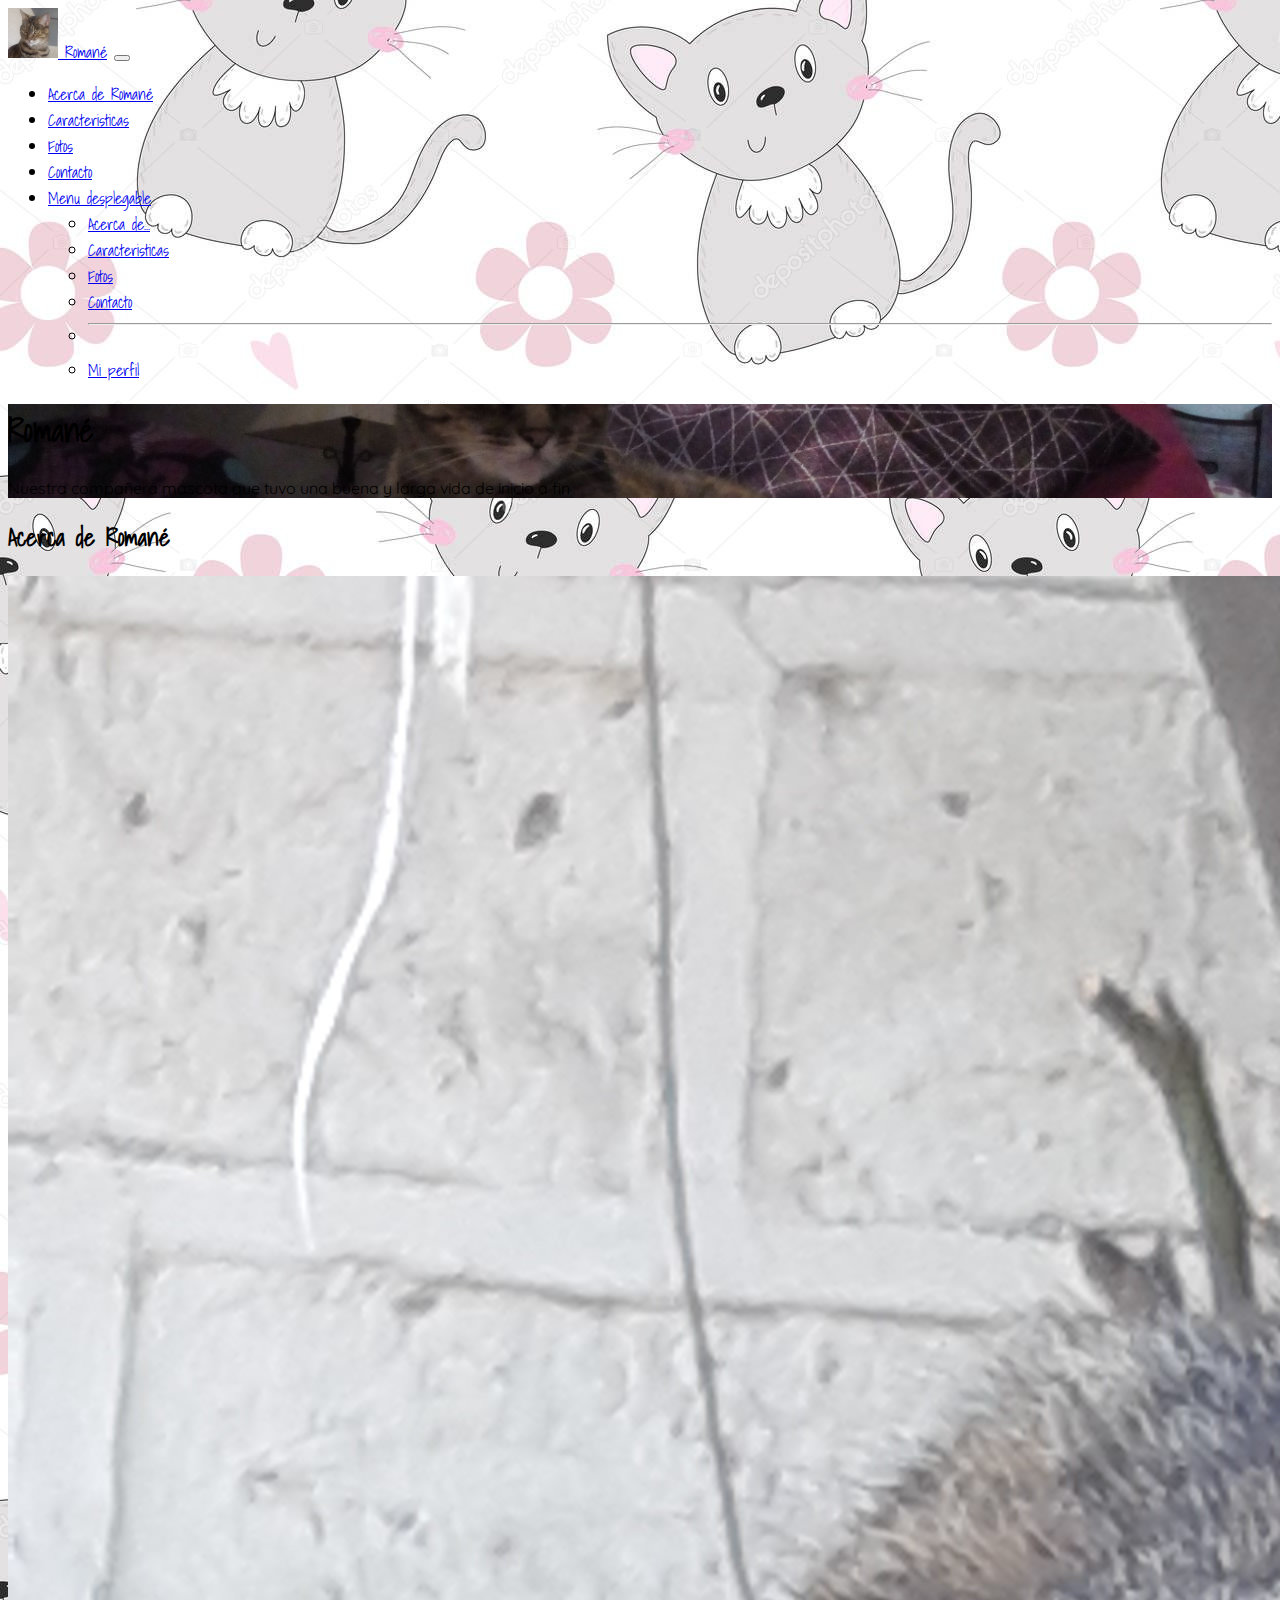
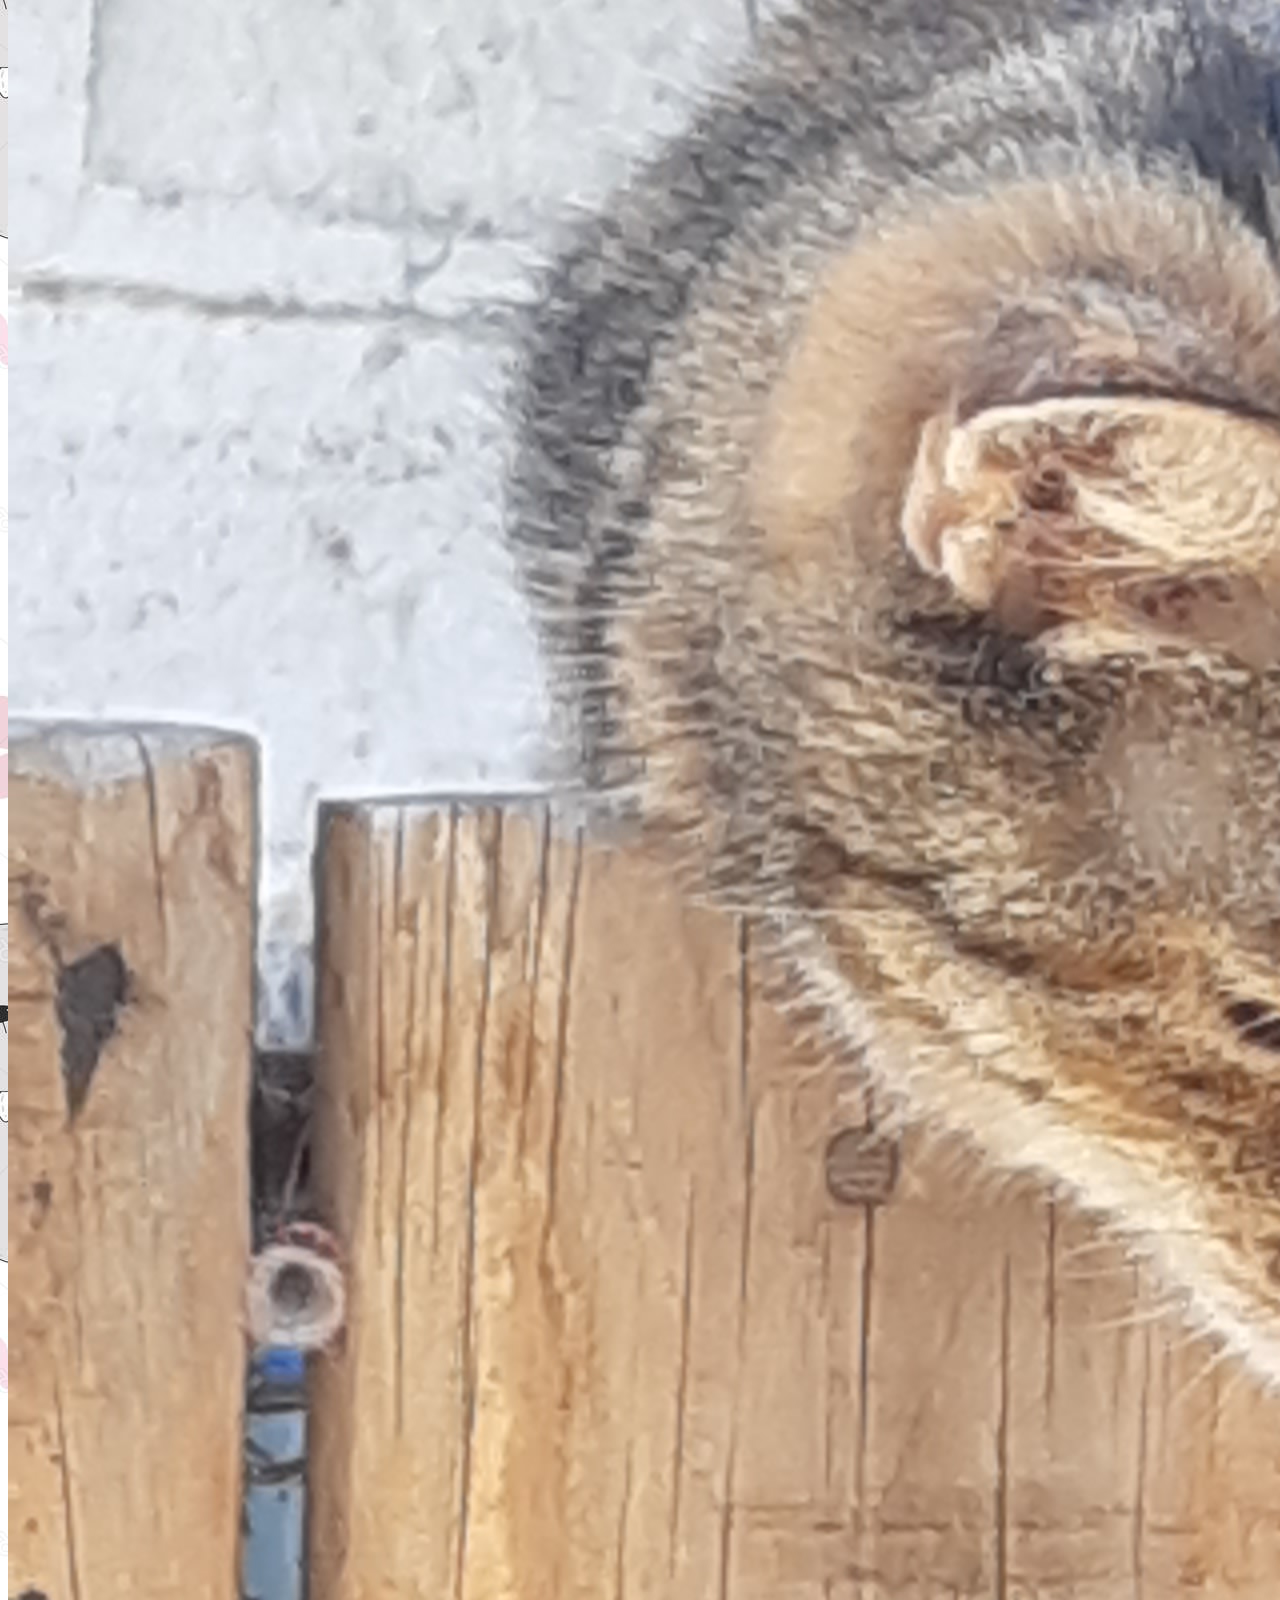
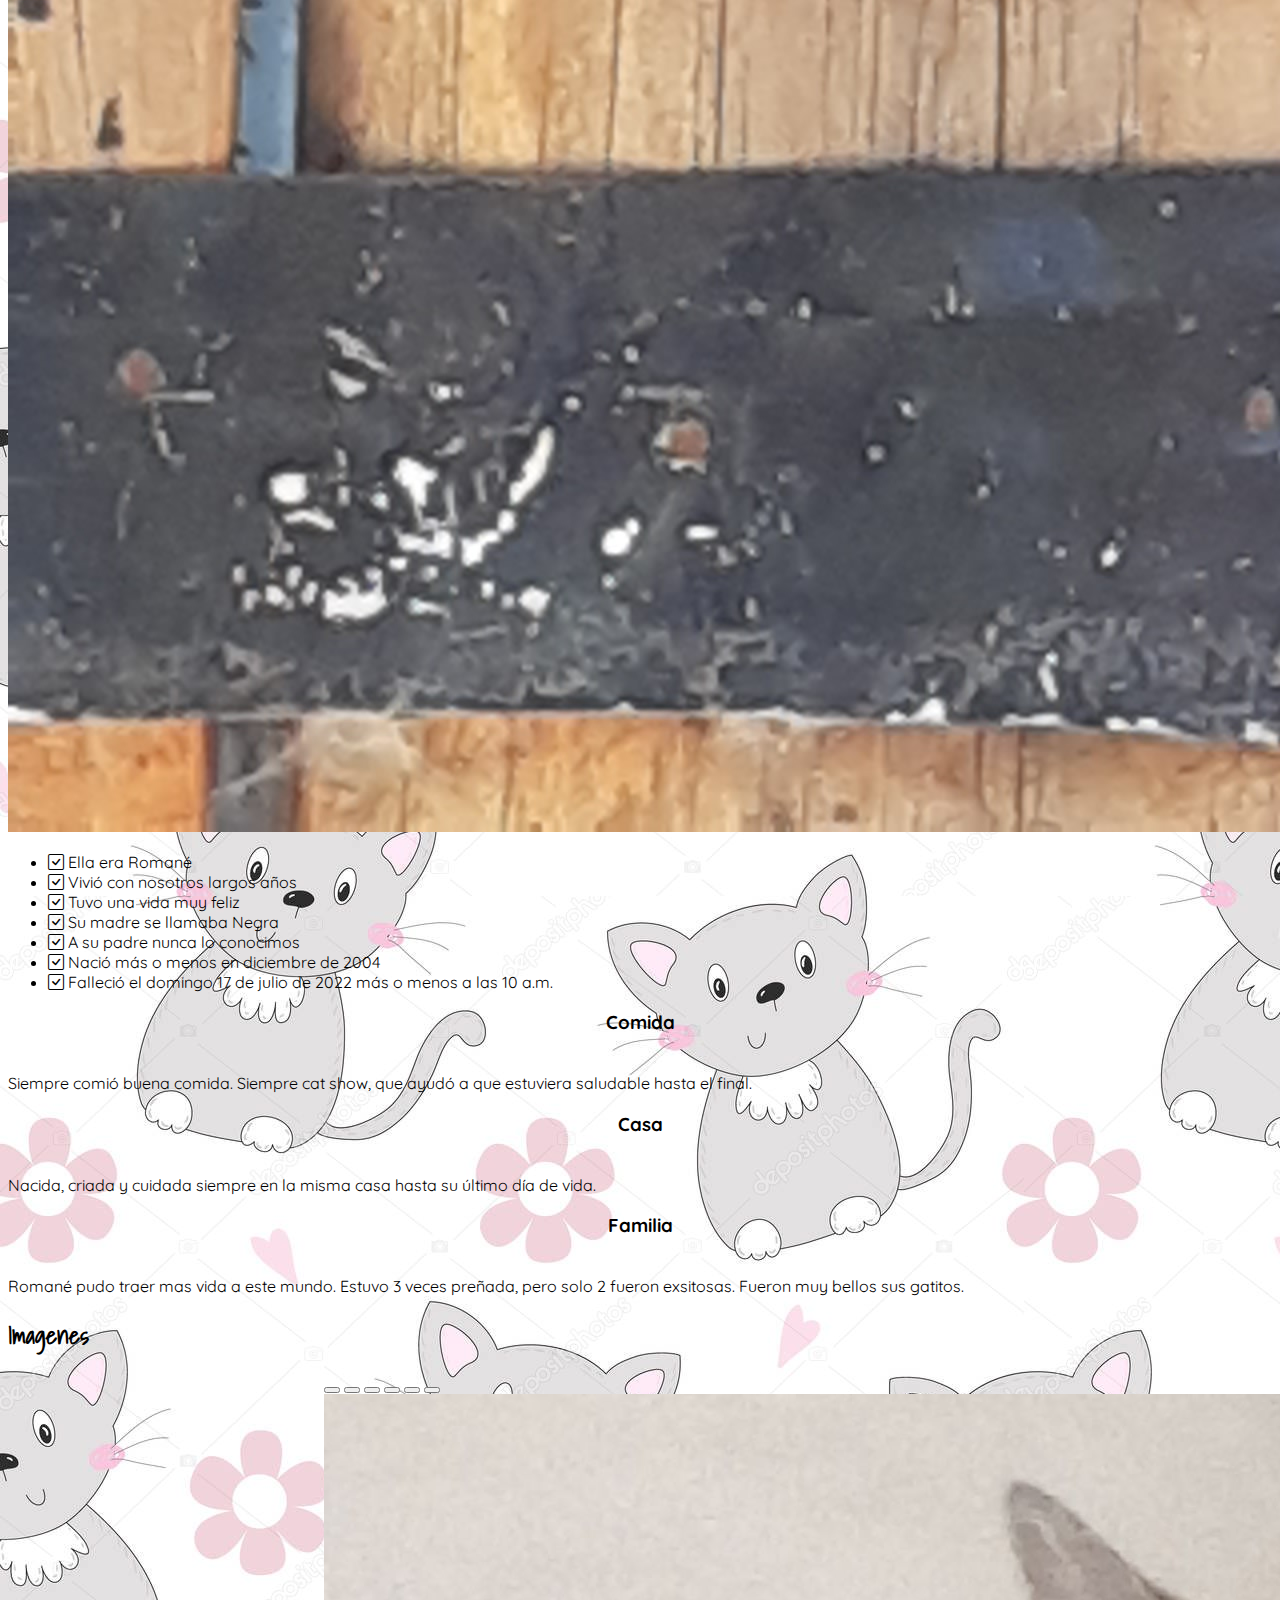
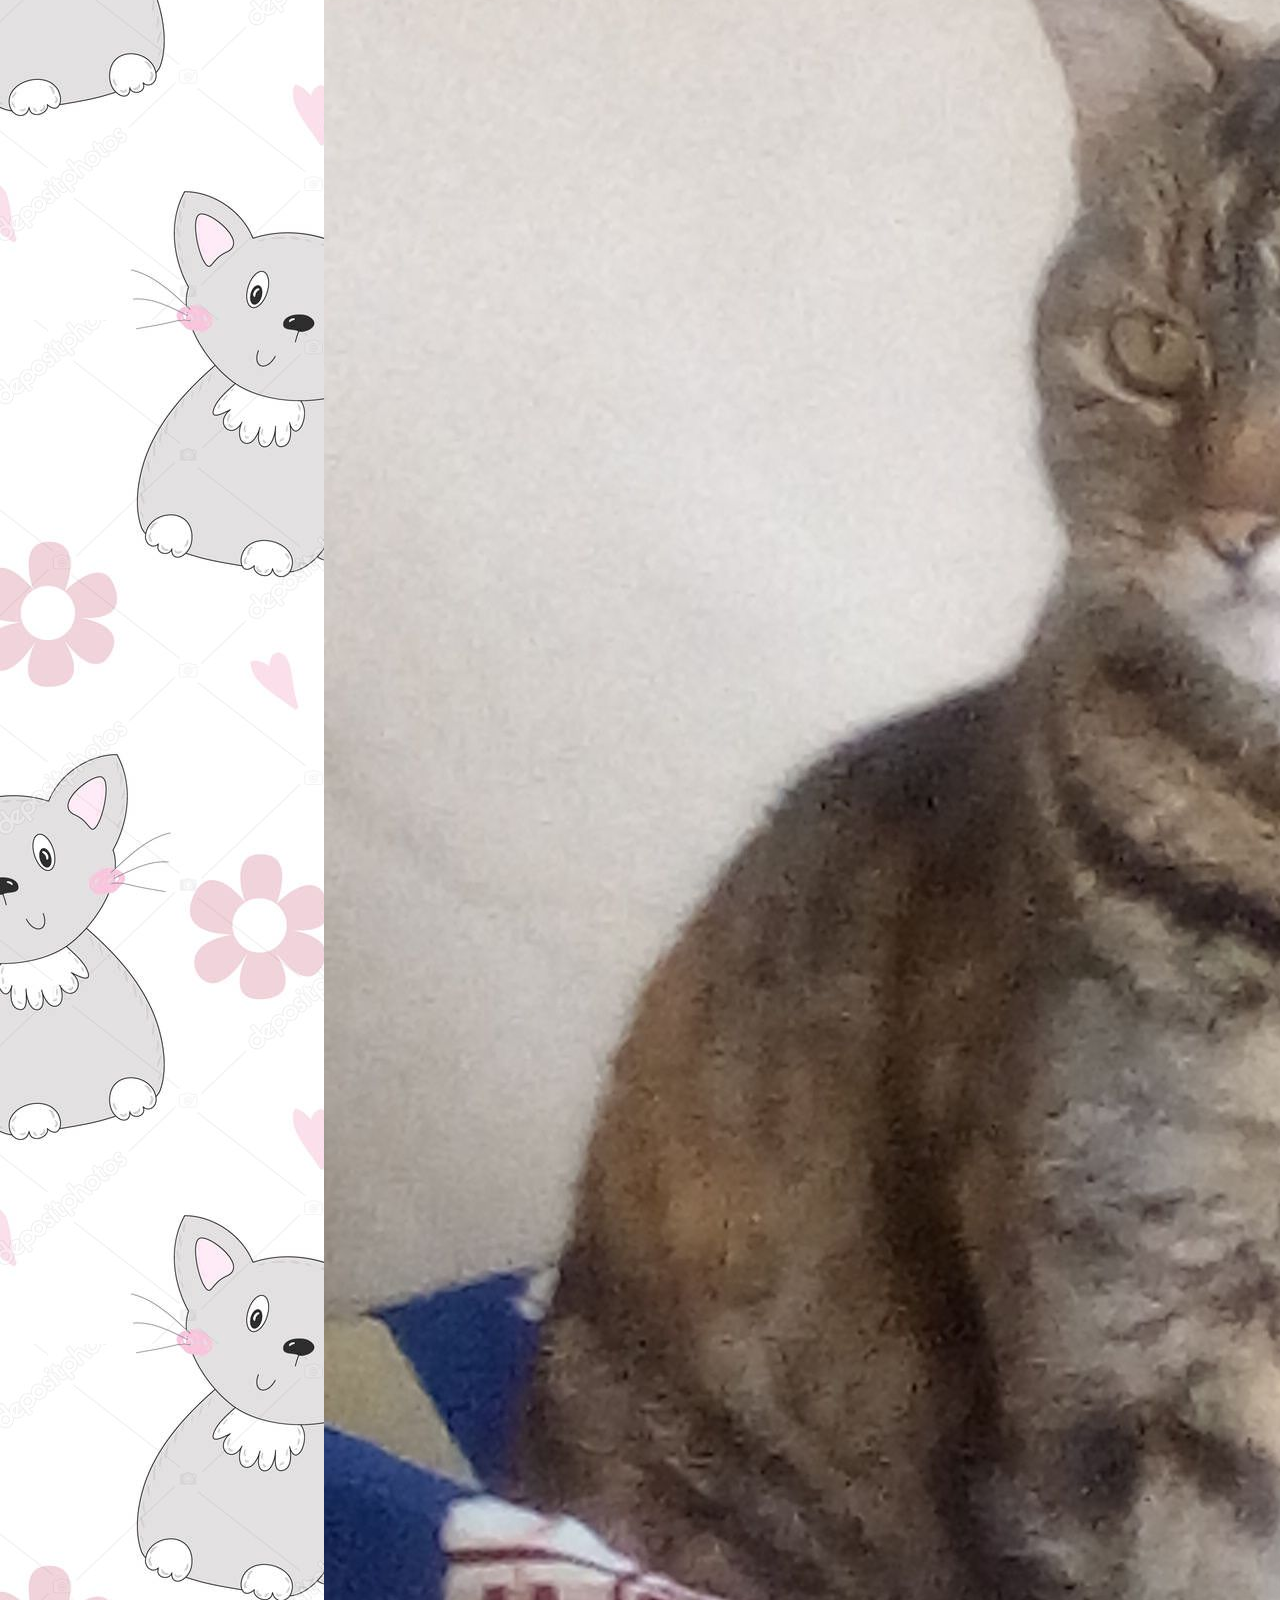
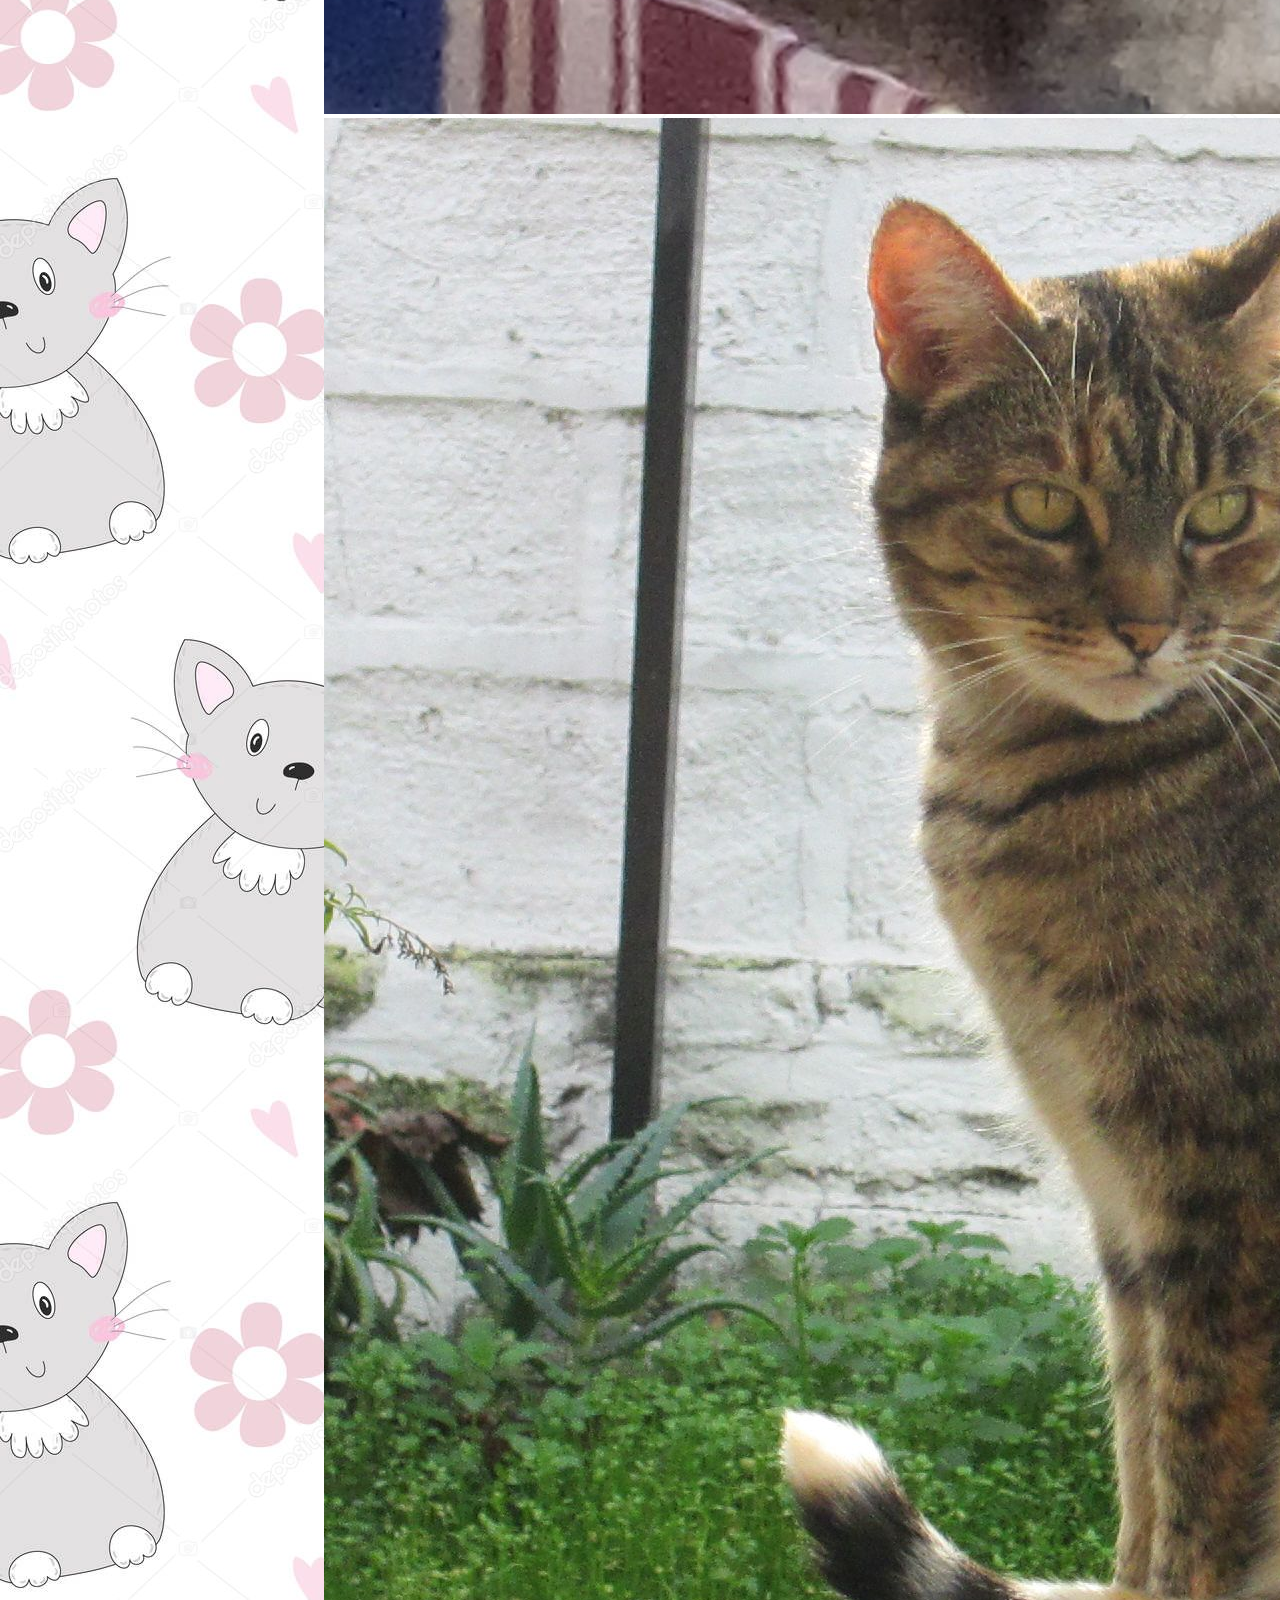
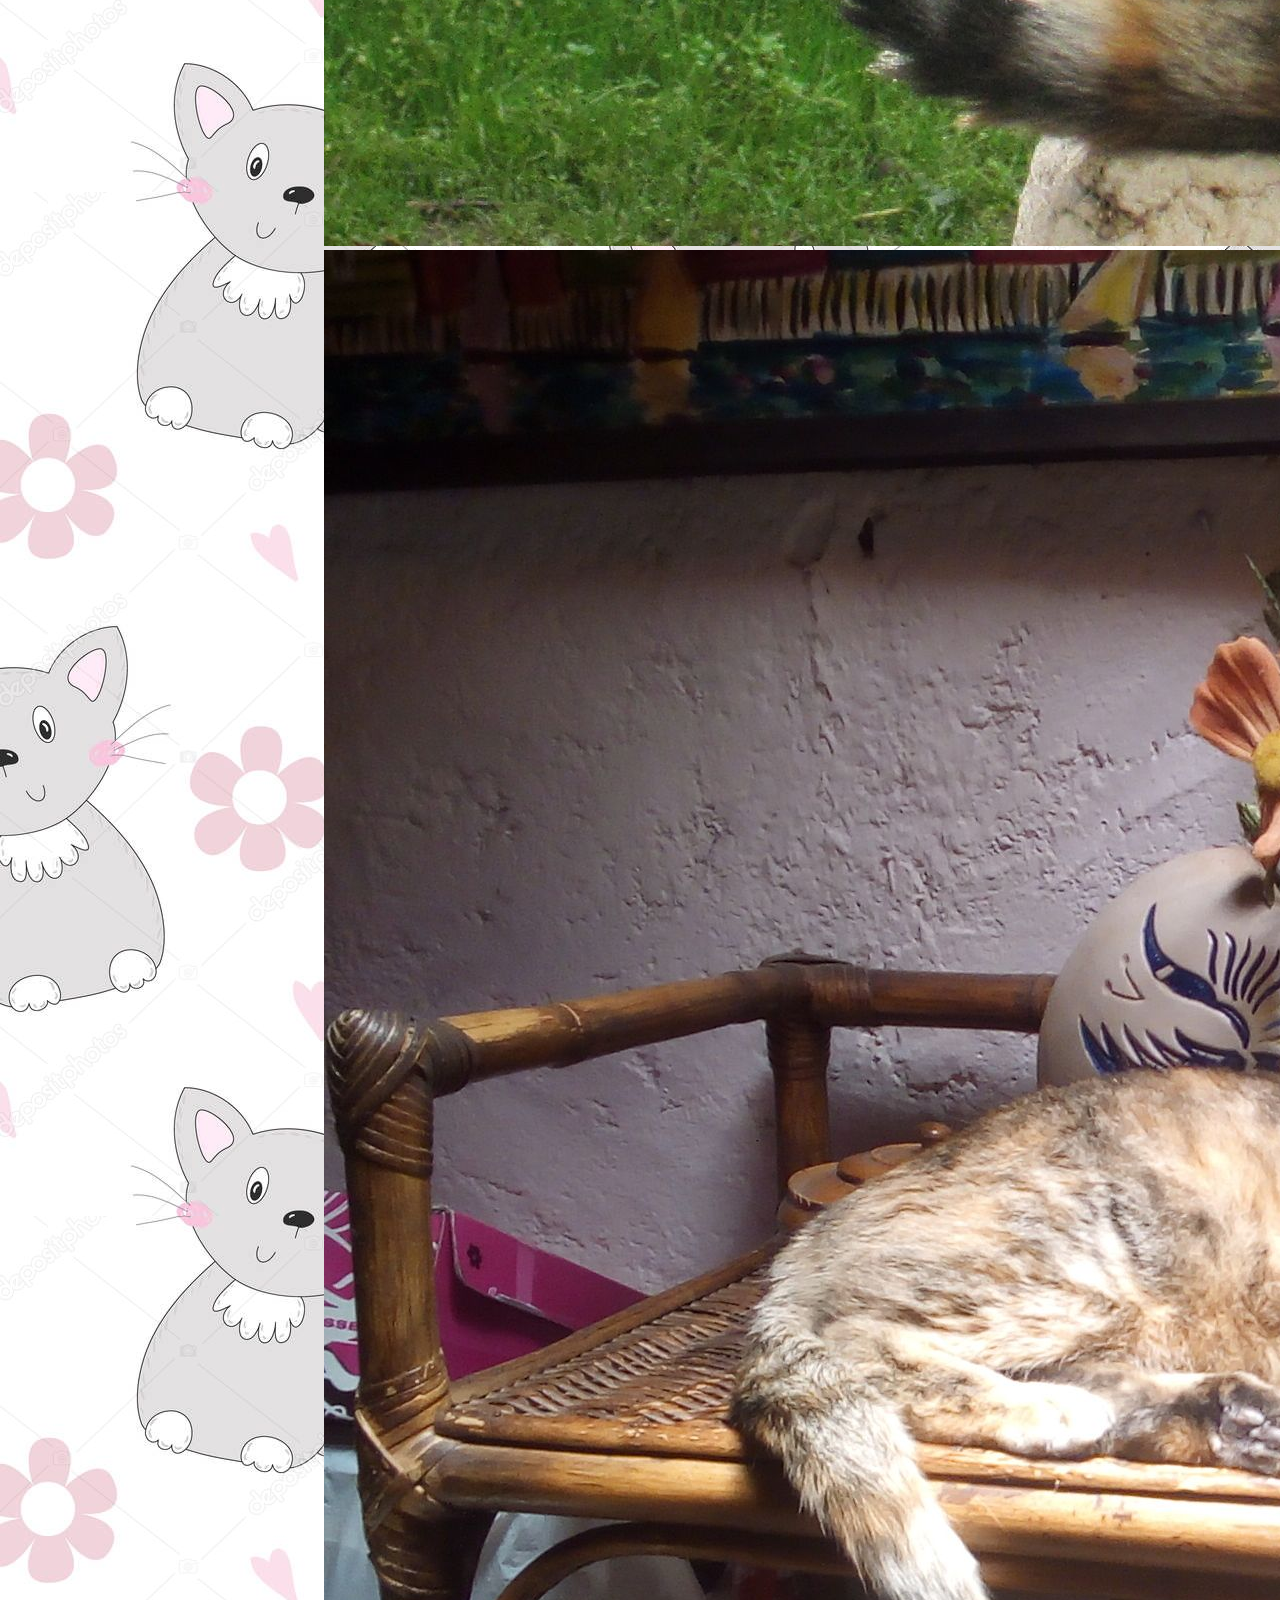
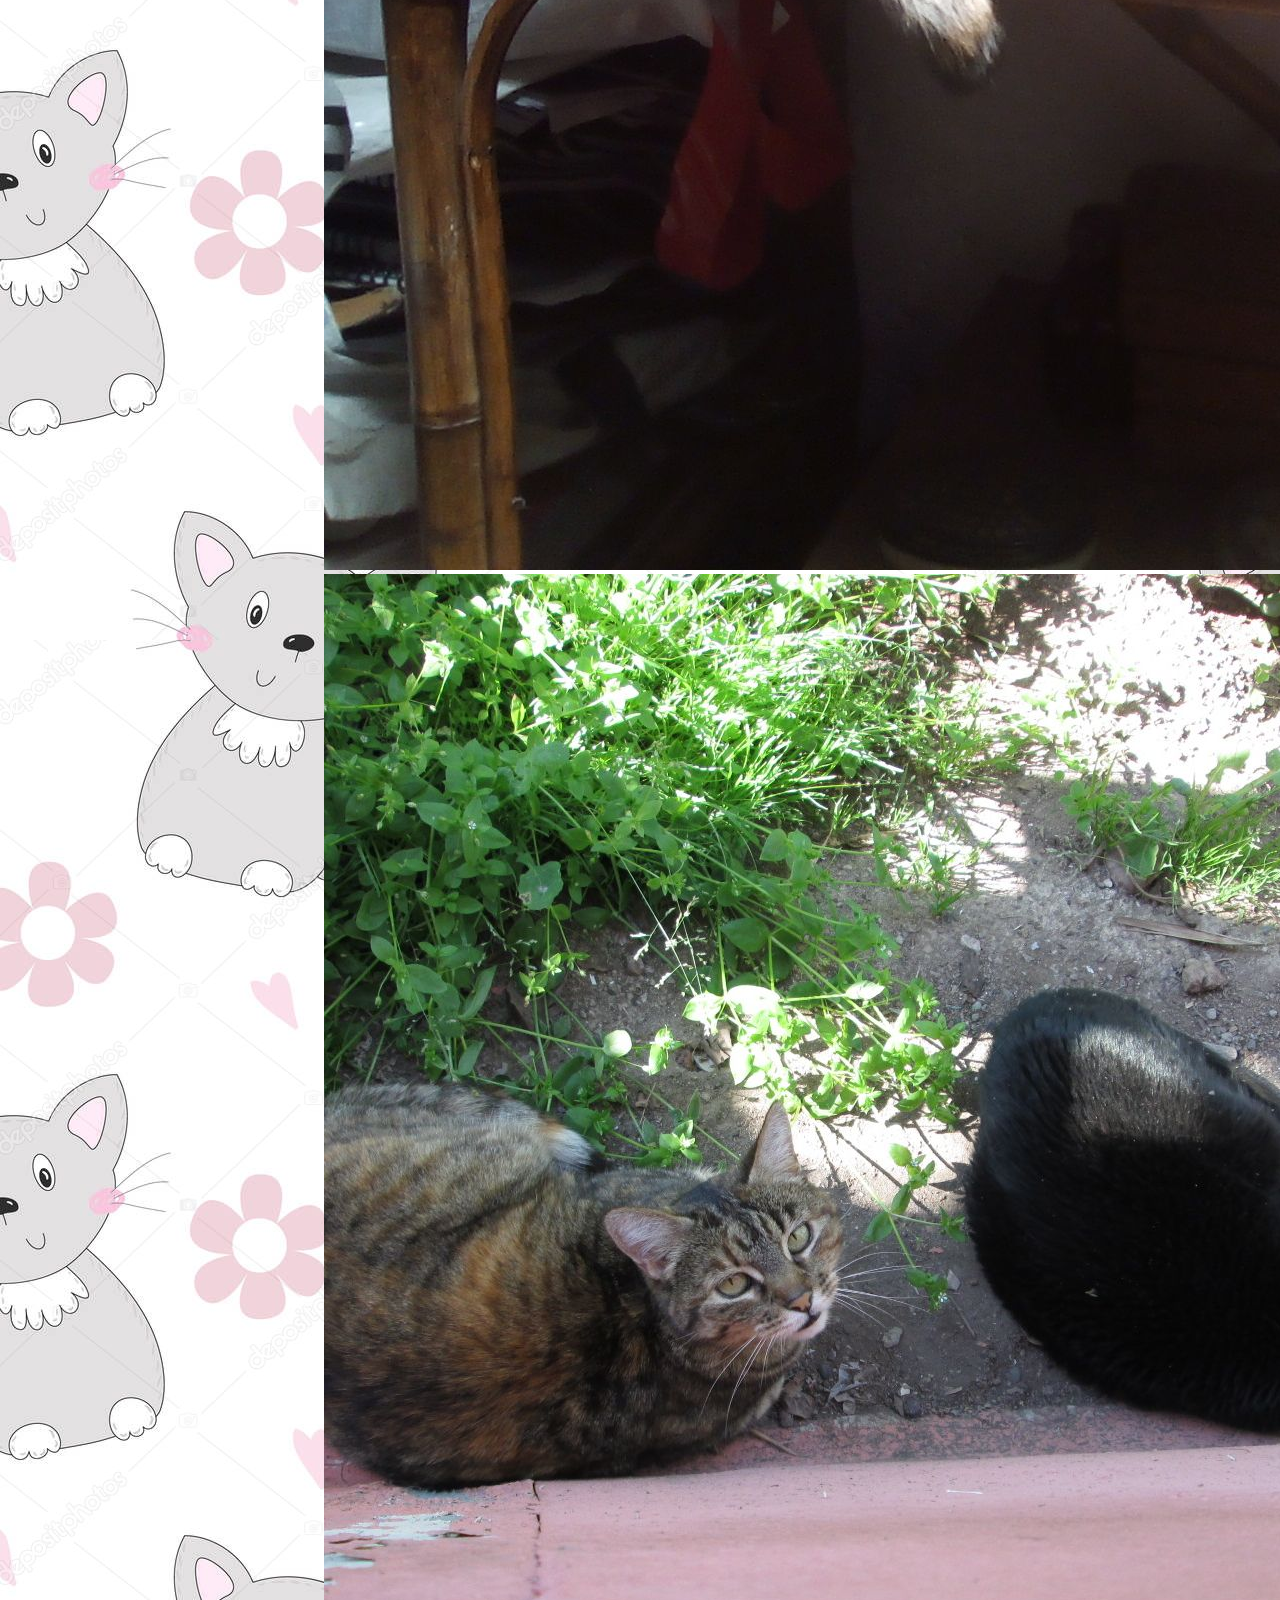
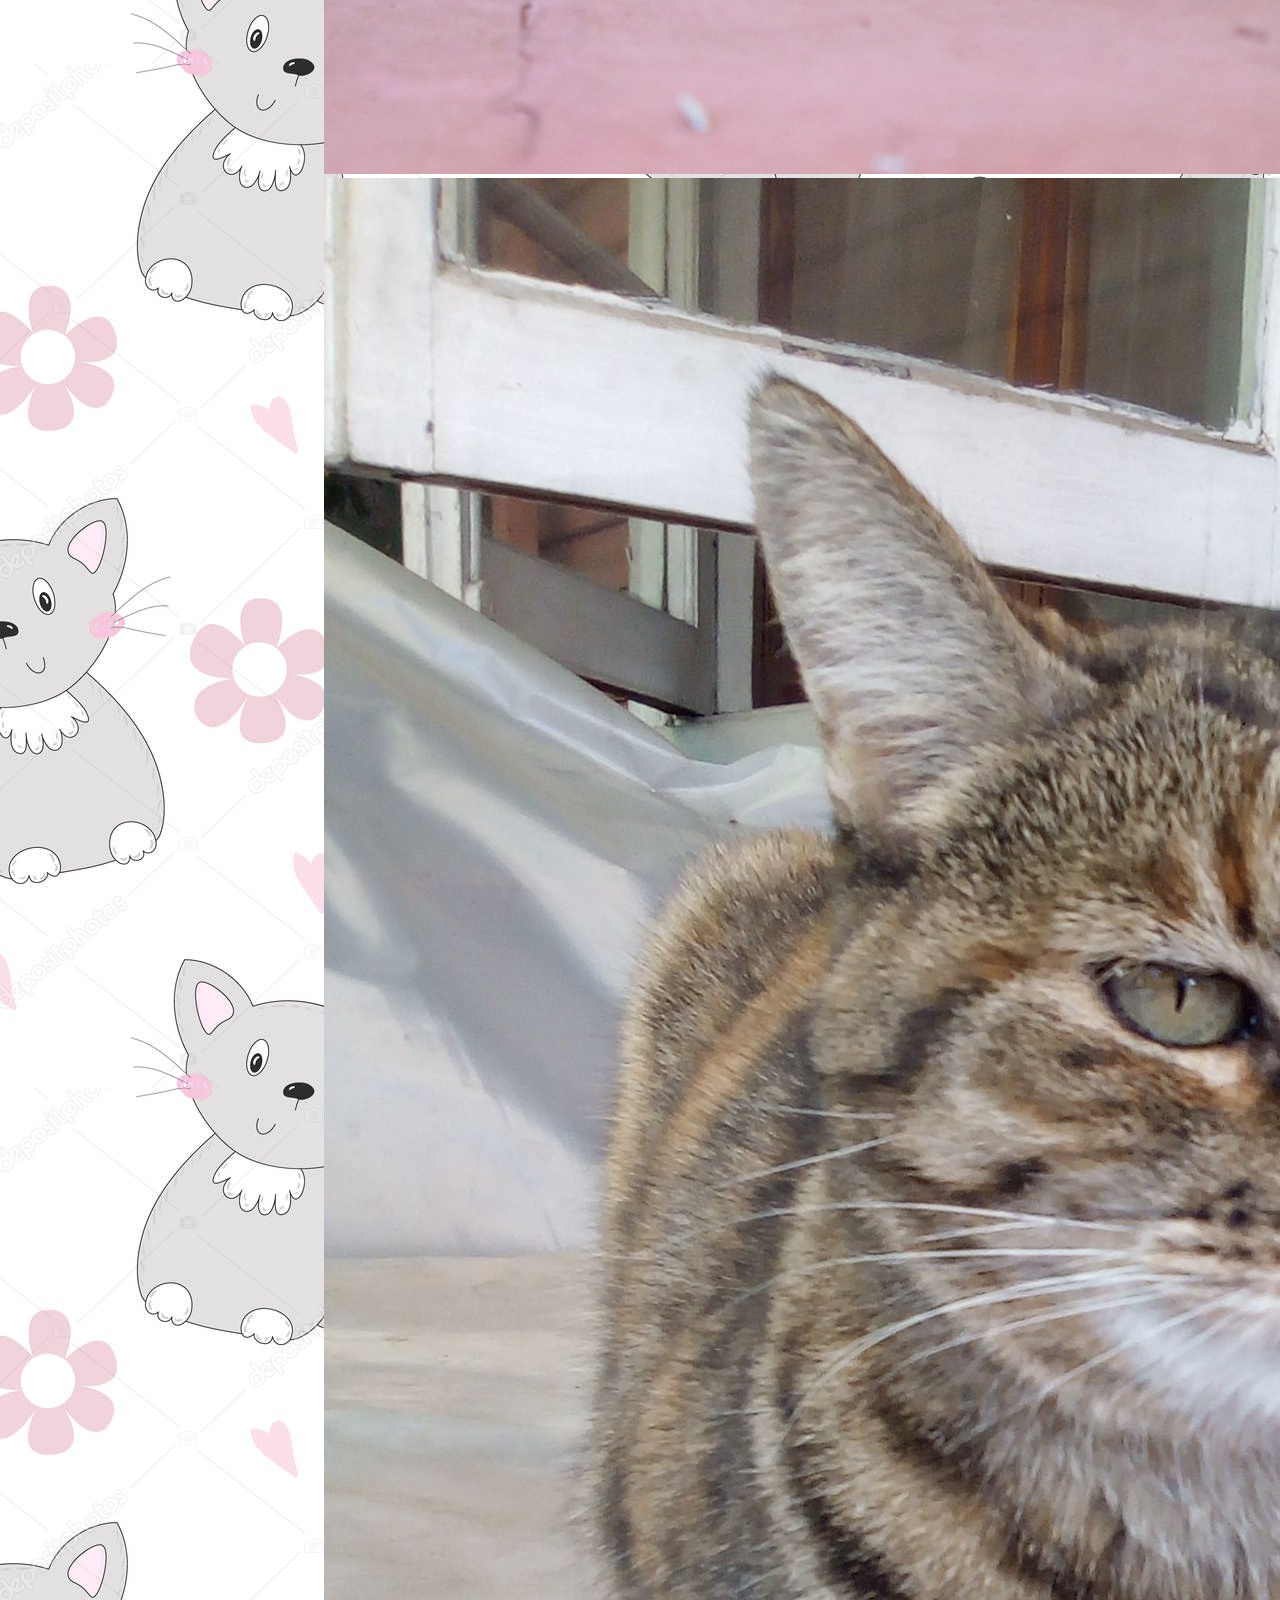
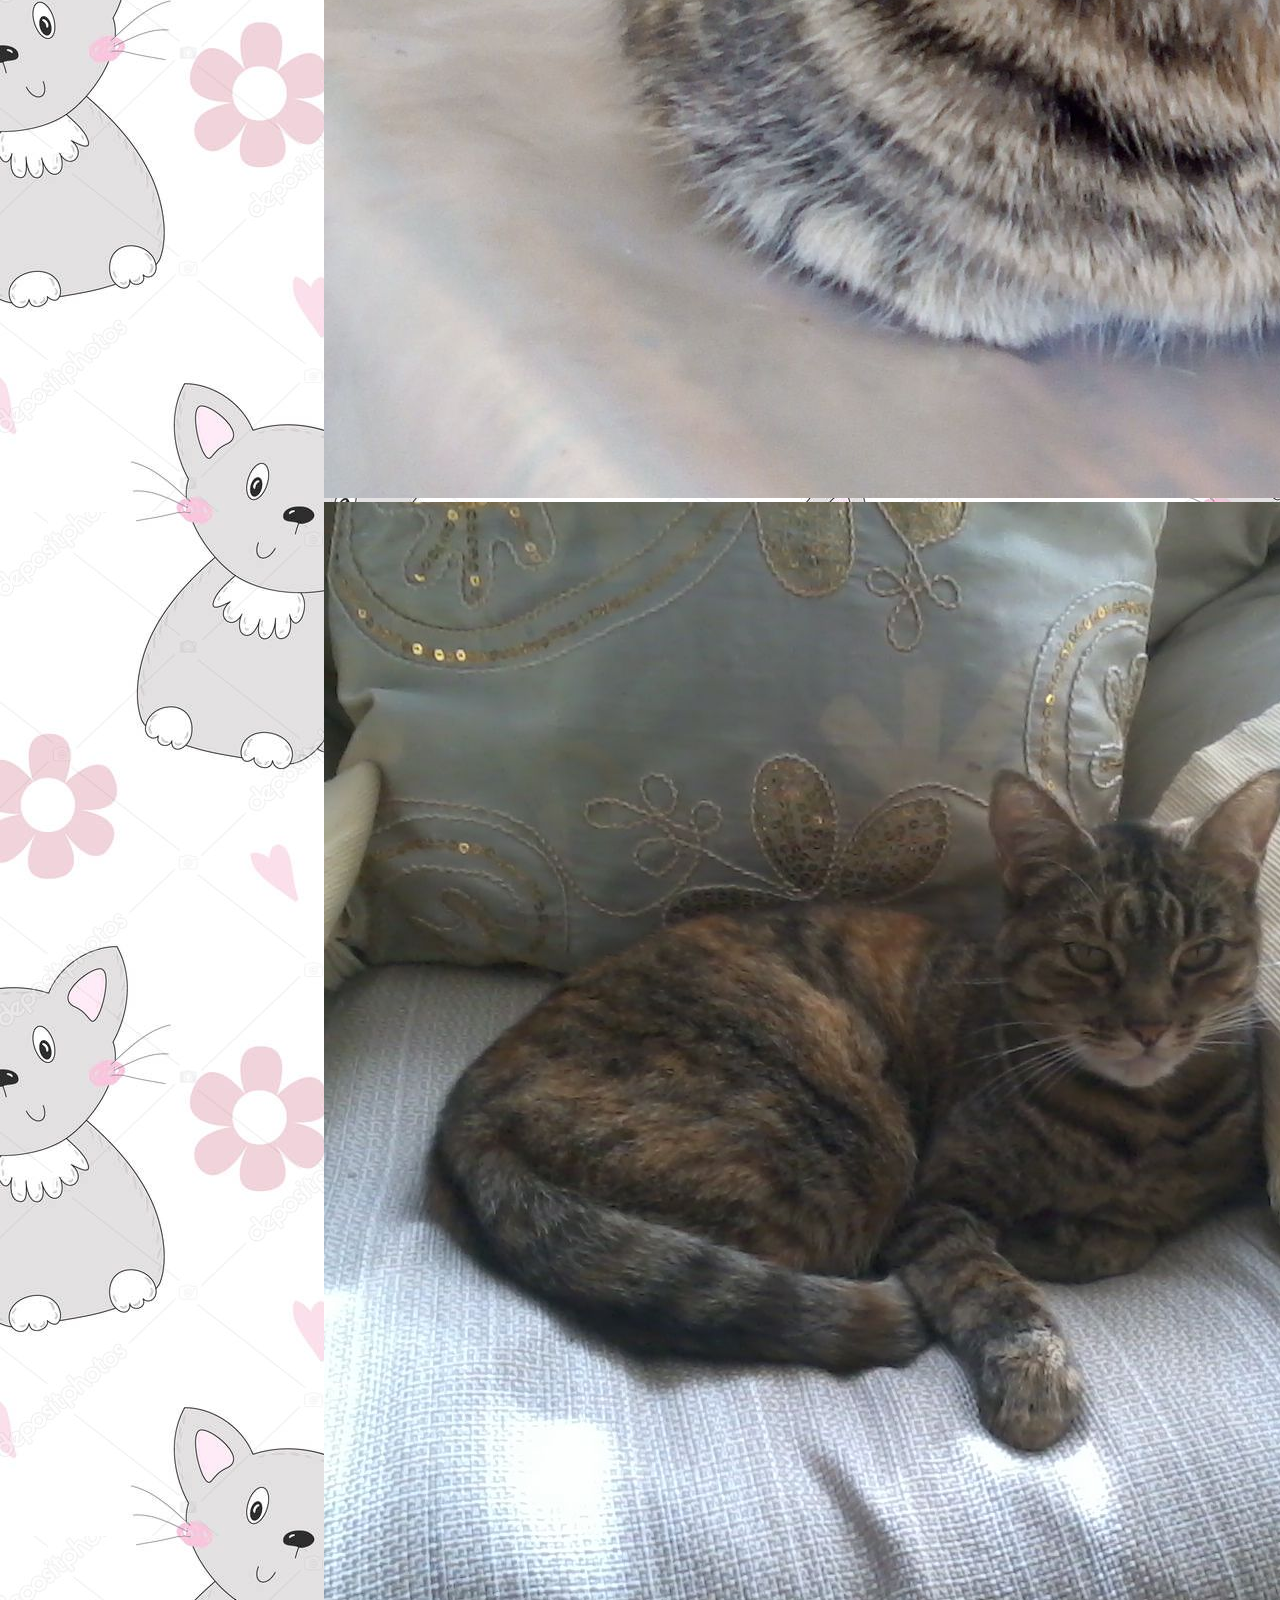
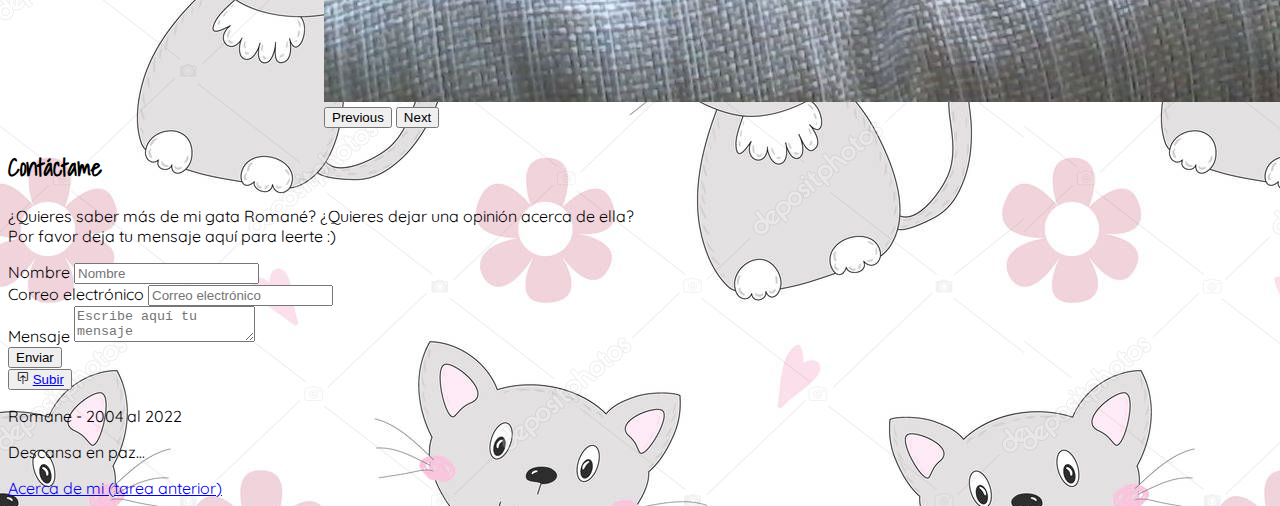
<file: index.html>
<!DOCTYPE html>
<html lang="en">

<head>
    <meta charset="UTF-8">
    <meta http-equiv="X-UA-Compatible" content="IE=edge">
    <meta name="viewport" content="width=device-width, initial-scale=1.0">
    <!-- Tipo de letra -->
    <link rel="preconnect" href="https://fonts.googleapis.com">
    <link rel="preconnect" href="https://fonts.gstatic.com" crossorigin>
    <link href="https://fonts.googleapis.com/css2?family=Quicksand&family=Shadows+Into+Light&display=swap"
        rel="stylesheet">
    <!-- CDN Bootstrap-->
    <link href="https://cdn.jsdelivr.net/npm/bootstrap@5.1.3/dist/css/bootstrap.min.css" rel="stylesheet" integrity="sha384-1BmE4kWBq78iYhFldvKuhfTAU6auU8tT94WrHftjDbrCEXSU1oBoqyl2QvZ6jIW3" crossorigin="anonymous">
    <!-- Javascript bootstrap-->
    <!-- <script src="https://cdn.jsdelivr.net/npm/bootstrap@5.1.3/dist/js/bootstrap.bundle.min.js" integrity="sha384-ka7Sk0Gln4gmtz2MlQnikT1wXgYsOg+OMhuP+IlRH9sENBO0LRn5q+8nbTov4+1p" crossorigin="anonymous"></script> -->
    <!-- CDN Font Awesome -->
    <link rel="stylesheet" href="https://cdnjs.cloudflare.com/ajax/libs/font-awesome/6.1.2/css/all.min.css"
        integrity="sha512-1sCRPdkRXhBV2PBLUdRb4tMg1w2YPf37qatUFeS7zlBy7jJI8Lf4VHwWfZZfpXtYSLy85pkm9GaYVYMfw5BC1A=="
        crossorigin="anonymous" referrerpolicy="no-referrer" />
    <!-- Para ver los iconos en boostrap -->
    <link rel="stylesheet" href="https://cdn.jsdelivr.net/npm/bootstrap-icons@1.8.1/font/bootstrap-icons.css">
    <title>Romané</title>
    <!-- Favicon -->
    <link rel="shortcut icon" href="assets/img/romane/navbar200.jpg" type="image/x-icon">
    <!-- Carga CSS -->
    <link rel="stylesheet" href="assets/css/estilos.css">
</head>

<body>
    <!-- NAVBAR -->
    <a name="top"></a>
<nav class="navbar navbar-expand-lg navbar-dark bg-dark fixed-top titulonav">
    <div class="container-fluid">
      <a class="navbar-brand" href="index.html">
        <img src="assets/img/romane/navbar200.jpg" class="img-fluid " width="50px" height="50px" alt="romané">
                <span class="titulonav">Romané</span></a>
      <button class="navbar-toggler" type="button" data-bs-toggle="collapse" data-bs-target="#navbarSupportedContent" aria-controls="navbarSupportedContent" aria-expanded="false" aria-label="Toggle navigation">
        <span class="navbar-toggler-icon"></span>
      </button>
      <div class="collapse navbar-collapse" id="navbarSupportedContent">
        <ul class="navbar-nav ms-auto mb-2 mb-lg-0">
                <li class="nav-item">
                    <a class="nav-link" href="#acercaderomane">Acerca de Romané</a>
                </li>
                <li class="nav-item">
                    <a class="nav-link" href="#caracteristicas">Caracteristicas</a>
                </li>
                <li class="nav-item">
                    <a class="nav-link" href="#fotos">Fotos</a>
                </li>
                <li class="nav-item">
                    <a class="nav-link" href="#contacto">Contacto</a>
                </li>
            
          <li class="nav-item dropdown">
            <a class="nav-link dropdown-toggle" href="#" id="navbarDropdown" role="button" data-bs-toggle="dropdown" aria-expanded="false">Menu desplegable</a>
            <ul class="dropdown-menu" aria-labelledby="navbarDropdown">
                <li><a class="dropdown-item" href="#acercaderomane">Acerca de...</a></li>
                <li><a class="dropdown-item" href="#caracteristicas">Caracteristicas</a></li>
                <li><a class="dropdown-item" href="#fotos">Fotos</a></li>
                <li><a class="dropdown-item" href="#contacto">Contacto</a></li>
                <li><hr class="dropdown-divider"></li>
                <li><a class="dropdown-item" href="old-index.html">Mi perfil</a></li>
            </ul>
          </li>
        </ul>
      </div>
    </div>
  </nav>
<!-- HEADER -->
    <header id="Hero-Section" class="text-light text-end py-5 mt-5 mb-5">
        <div class="container">
            <div class="ms-auto col-12 col-md-7 ">
                <h1 class="display-1 fw-bold my-5">
                    Romané
                </h1>
                <p class="my-5">
                    Nuestra compañera mascota que tuvo una buena y larga vida de inicio a fin
                </p>
                <!-- <div class="mb-5 pb-5">
                    <button class="btn btn-lg btn-outline-info text-light me-4">Trabajos</button>
                    <button class="btn btn-lg btn-info text-light">Contacto</button>
                </div> -->
            </div>
        </div>
    </header>

<!-- ACERCA DE -->
    <section id="Acerca-de-romane" class="container text-center my-5">
        <a name="acercaderomane"></a>

        <h2 class="display-3 fw-bold my-4">Acerca de Romané</h2>

        <div class="container-fluid bg-transparent">
            <div class="row">
                <div class="col-3 mx-0 my-0">
                    <img class="img-fluid h-100 rounded" src="assets/img/romane/gata.jpg" alt="romane">
                </div>
                <div class="col-9 py-0">
                    <ul class="list-group text-start list-group-flush">
                        <li class="list-group-item list-group-item-warning"><i class="bi bi-check-square"></i> Ella era
                            Romané</li>
                        <li class="list-group-item list-group-item-warning"><i class="bi bi-check-square"></i> Vivió con
                            nosotros largos años</li>
                        <li class="list-group-item list-group-item-warning"><i class="bi bi-check-square"></i> Tuvo una
                            vida muy feliz</li>
                        <li class="list-group-item list-group-item-warning"><i class="bi bi-check-square"></i> Su madre
                            se llamaba Negra</li>
                        <li class="list-group-item list-group-item-warning"><i class="bi bi-check-square"></i> A su
                            padre nunca lo conocimos</li>
                        <li class="list-group-item list-group-item-warning"><i class="bi bi-check-square"></i> Nació más
                            o menos en diciembre de 2004</li>
                        <li class="list-group-item list-group-item-warning"><i class="bi bi-check-square"></i> Falleció
                            el domingo 17 de julio de 2022 más o menos a las 10 a.m.</li>
                    </ul>
                </div>
            </div>
        </div>
    </section>

<!-- CARACTERISTICAS -->
    <section class="caracteristicas">
        <a name="caracteristicas"></a>

        <div class="container">
            <div class="row justify-content-center">
                <div class="col-3 col-xs-1 col-md-4">
                    <h3 class="fw-bold">Comida</h3>
                    <p class="my-3 text-center">
                        <i class="fa-solid fa-fish fa-3x"></i><br>
                        Siempre comió buena comida. Siempre cat show, que ayudó a que estuviera saludable hasta el
                        final.
                    </p>
                </div>

                <div class="col-3 col-xs-1 col-md-4">
                    <h3 class="fw-bold">Casa</h3>
                    <p class="my-3 text-center">
                        <i class="fa-solid fa-house fa-3x"></i><br>
                        Nacida, criada y cuidada siempre en la misma casa hasta su último día de vida.
                    </p>
                </div>

                <div class="col-3 col-xs-1 col-md-4">

                    <h3 class="fw-bold">Familia</h3>
                    <p class="my-3 text-center">
                        <i class="fa-solid fa-solid fa-heart fa-3x"></i><br>
                        Romané pudo traer mas vida a este mundo. Estuvo 3 veces preñada, pero solo 2 fueron exsitosas.
                        Fueron muy bellos sus gatitos.
                    </p>
                </div>
            </div>
        </div>
    </section>

    <!-- CARRUSEL ROMANE -->
    <section class="fotos my-5">
        <a name="fotos"></a>
        <h2 class="text-center fs-1 my-5"> Imagenes </h2>
        <div id="carouselExampleIndicators" class="carousel slide carrusel" data-bs-ride="carousel">
            <div class="carousel-indicators">
                <button type="button" data-bs-target="#carouselExampleIndicators" data-bs-slide-to="0" class="active"
                    aria-current="true" aria-label="Slide 1"></button>
                <button type="button" data-bs-target="#carouselExampleIndicators" data-bs-slide-to="1"
                    aria-label="Slide 2"></button>
                <button type="button" data-bs-target="#carouselExampleIndicators" data-bs-slide-to="2"
                    aria-label="Slide 3"></button>
                <button type="button" data-bs-target="#carouselExampleIndicators" data-bs-slide-to="3"
                    aria-label="Slide 4"></button>
                <button type="button" data-bs-target="#carouselExampleIndicators" data-bs-slide-to="4"
                    aria-label="Slide 5"></button>
                <button type="button" data-bs-target="#carouselExampleIndicators" data-bs-slide-to="5"
                    aria-label="Slide 6"></button>
            </div>
            <div class="carousel-inner">
                <div class="carousel-item active">
                    <img src="assets/img/romane/romaneC1.jpg" class="d-block w-100 img-responsive" alt="romane1">
                </div>
                <div class="carousel-item">
                    <img src="assets/img/romane/romaneC2.jpg" class="d-block w-100 img-responsive" alt="romane2">
                </div>
                <div class="carousel-item">
                    <img src="assets/img/romane/romaneC3.jpg" class="d-block w-100 img-responsive" alt="romane3">
                </div>
                <div class="carousel-item">
                    <img src="assets/img/romane/romaneC4.jpg" class="d-block w-100 img-responsive" alt="romane4">
                </div>
                <div class="carousel-item">
                    <img src="assets/img/romane/romaneC5.jpg" class="d-block w-100 img-responsive" alt="romane5">
                </div>
                <div class="carousel-item">
                    <img src="assets/img/romane/romaneC6.jpg" class="d-block w-100 img-responsive" alt="romane6">
                </div>
            </div>
            <button class="carousel-control-prev" type="button" data-bs-target="#carouselExampleIndicators"
                data-bs-slide="prev">
                <span class="carousel-control-prev-icon" aria-hidden="true"></span>
                <span class="visually-hidden">Previous</span>
            </button>
            <button class="carousel-control-next" type="button" data-bs-target="#carouselExampleIndicators"
                data-bs-slide="next">
                <span class="carousel-control-next-icon" aria-hidden="true"></span>
                <span class="visually-hidden">Next</span>
            </button>
        </div>
        
    </section>

    <!-- CONTACTO -->
    <section id="Contacto" class="container my-5">
        <a name="contacto"></a>

        <h2 class="display-4 fw-bold text-center my-4">Contáctame</h2>

        <p class="text-center my-4 d-none d-md-block">
            ¿Quieres saber más de mi gata Romané? ¿Quieres dejar una opinión acerca de ella?
            <br>
            Por favor deja tu mensaje aquí para leerte :)
        </p>

        <form>
            <div class="form-group mb-4">
                <label class="mb-2">Nombre</label>
                <input class="form-control" placeholder="Nombre">
            </div>

            <div class="form-group mb-4">
                <label class="mb-2">Correo electrónico</label>
                <input class="form-control" placeholder="Correo electrónico" />
            </div>

            <div class="form-group">
                <label class="mb-2">Mensaje</label>
                <textarea class="form-control" placeholder="Escribe aquí tu mensaje"></textarea>
            </div>

            <div class="my-3 text-end">
                <button class="btn btn-info text-light">Enviar</button>
            </div>
            
            <div class="text-center my-2">
            <button type="button" class="btn btn-info"><i class="bi bi-box-arrow-in-up"></i>
                <a href="#top" class="link-int text-decoration-none text-dark">Subir</a>
            </button>
            </div>
        </form>
    </section>

    <!-- FOOTER -->
    <footer class="bg-dark text-center text-light p-4">
        <p class="mb-0"><i class="fa-solid fa-cat"></i> Romane - 2004 al 2022</p>
        <p class="mb-0"><i class="fa-solid fa-cross"></i> Descansa en paz... </p>
        <i class="fa-solid fa-link"></i><a href="old-index.html" class="link-light my-2">Acerca de mi (tarea anterior)</a>
    </footer>

    <!-- Javascript bootstrap-->
    <script src="https://cdn.jsdelivr.net/npm/bootstrap@5.1.3/dist/js/bootstrap.bundle.min.js" integrity="sha384-ka7Sk0Gln4gmtz2MlQnikT1wXgYsOg+OMhuP+IlRH9sENBO0LRn5q+8nbTov4+1p" crossorigin="anonymous"></script>
    <!-- fin scripts -->

</body>
</html>
</file>
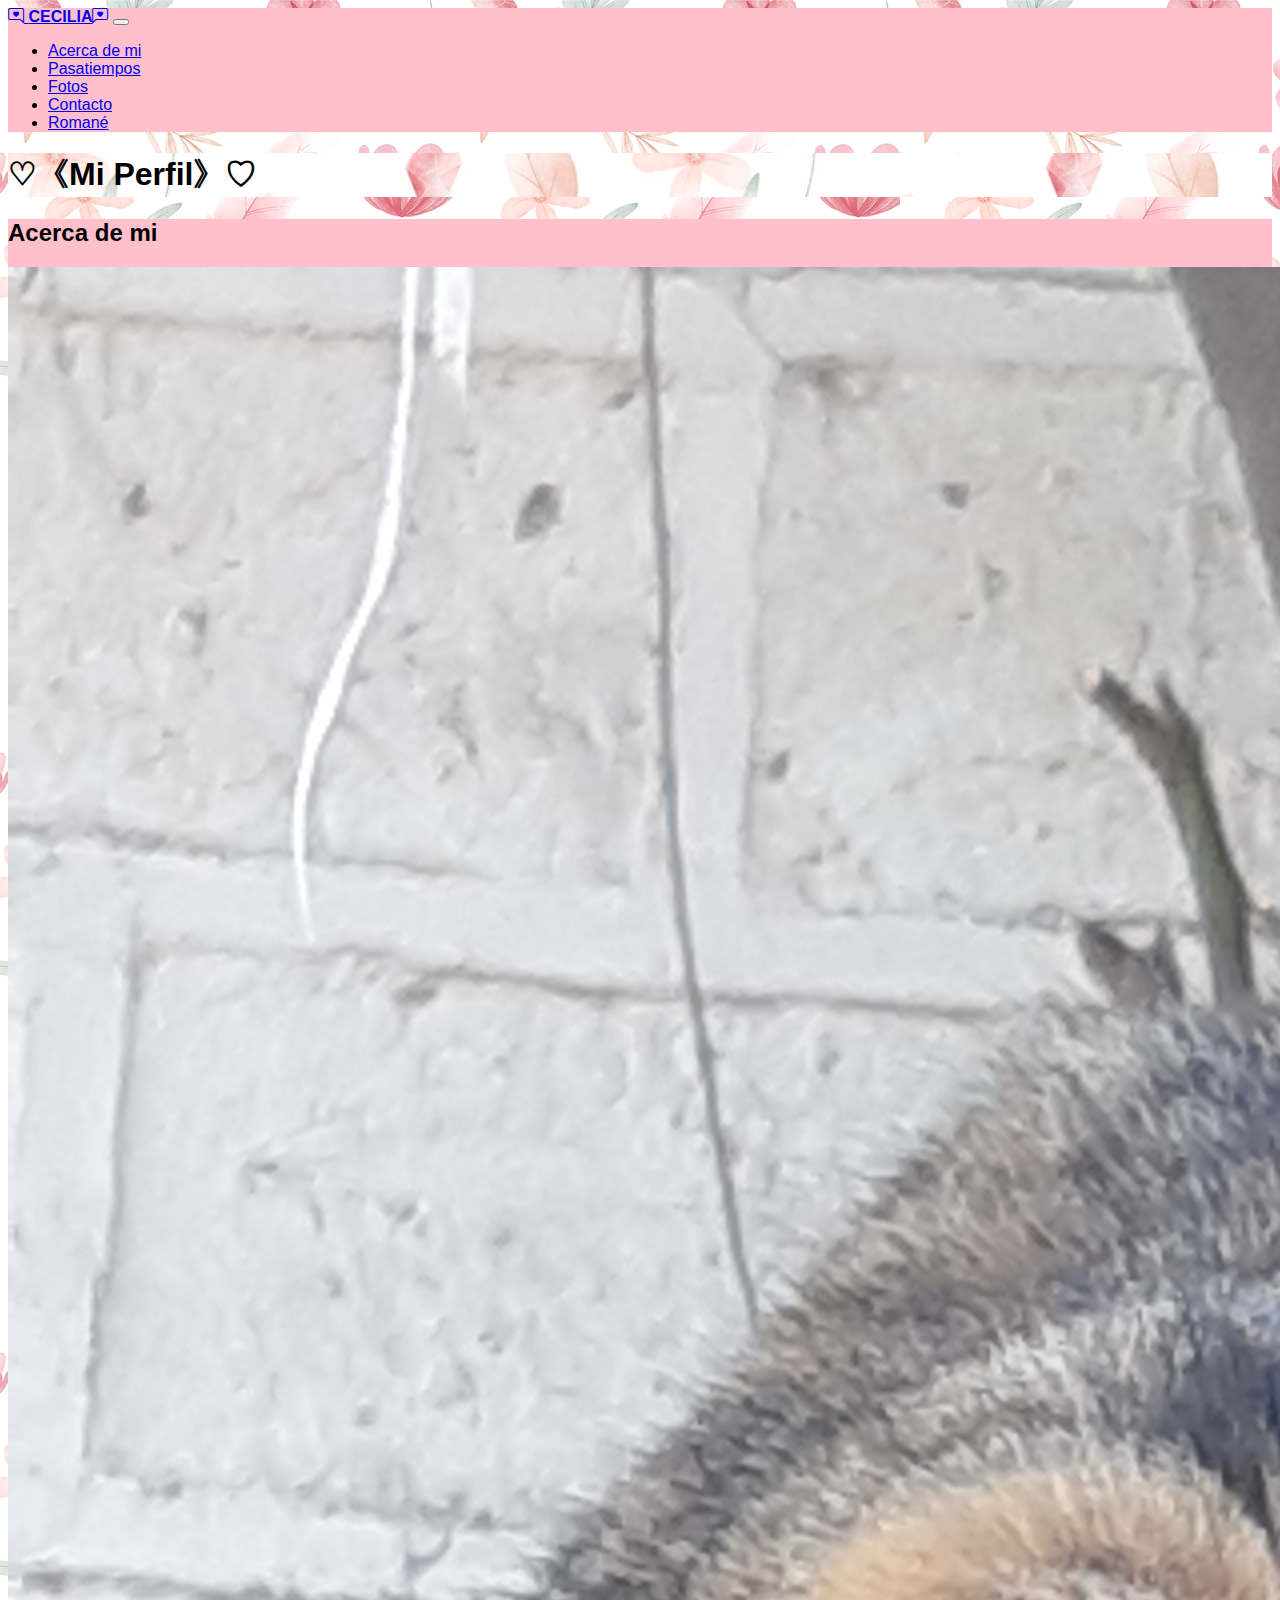
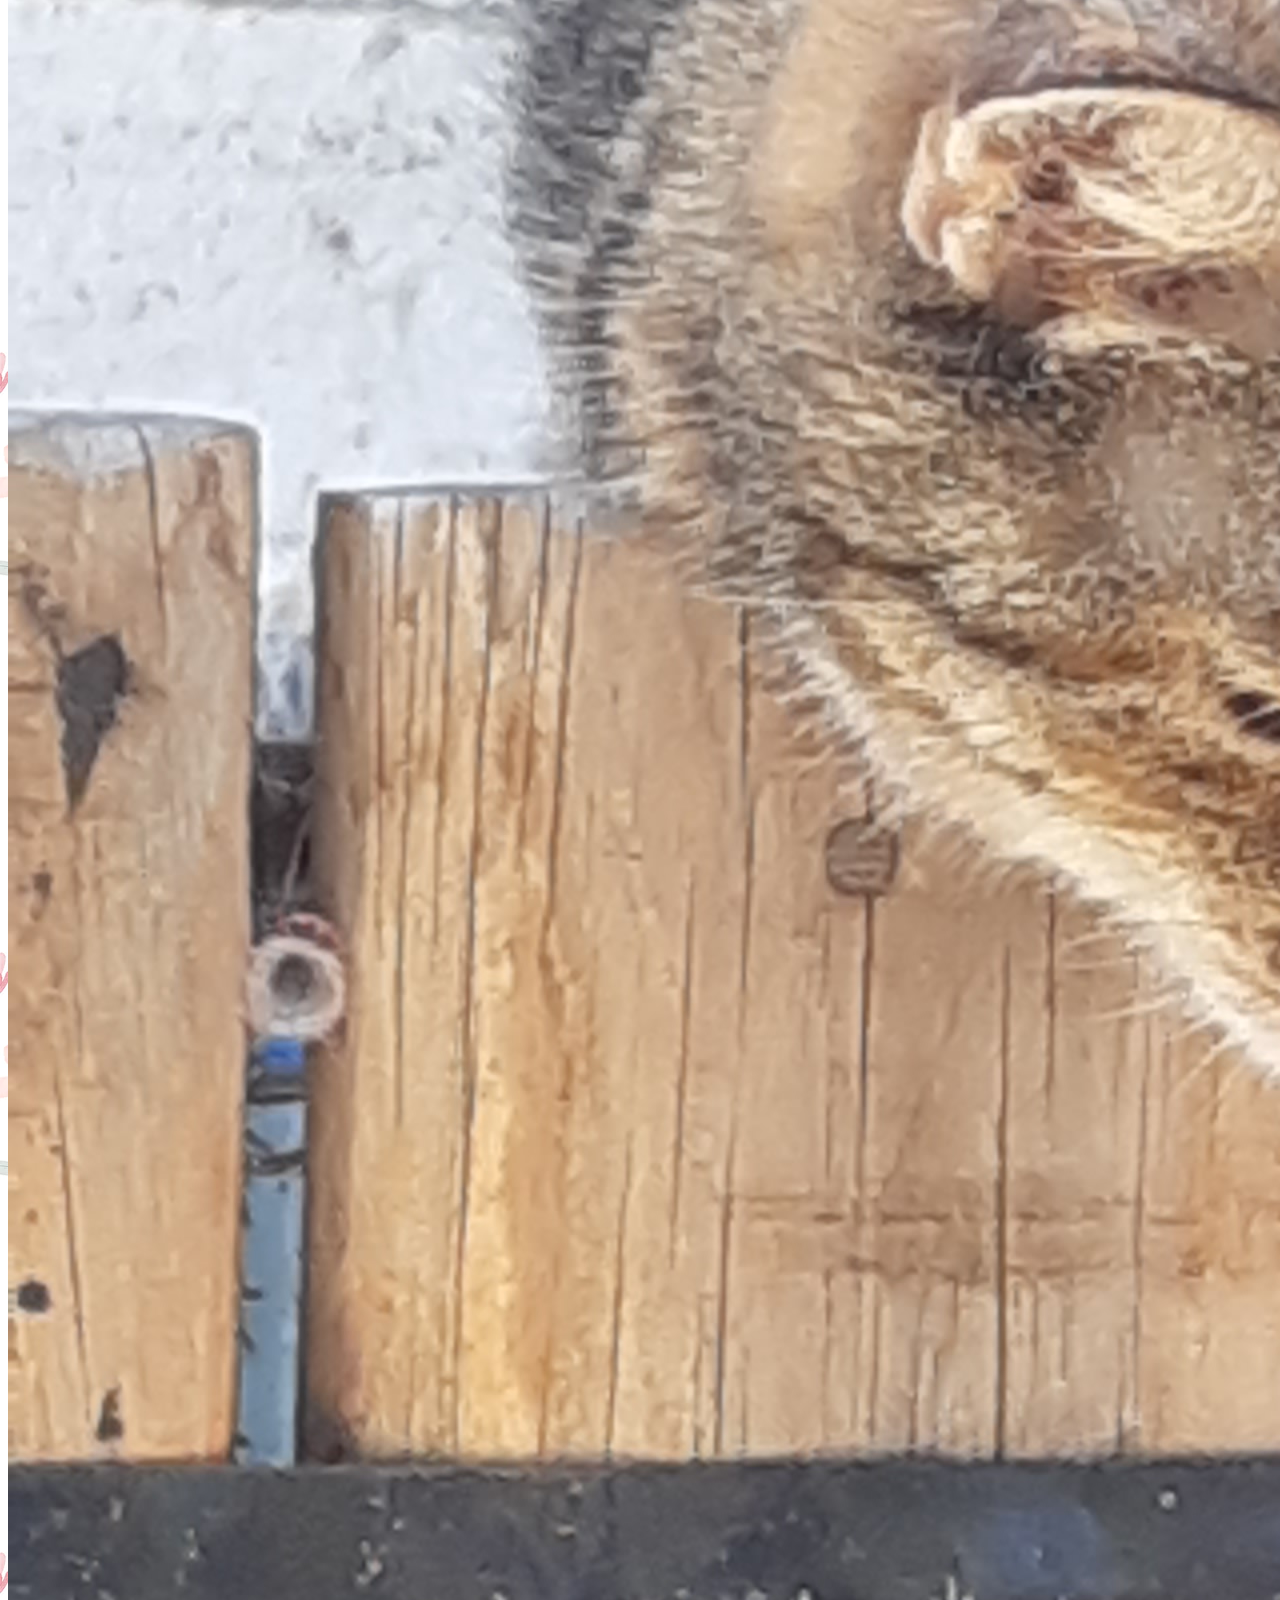
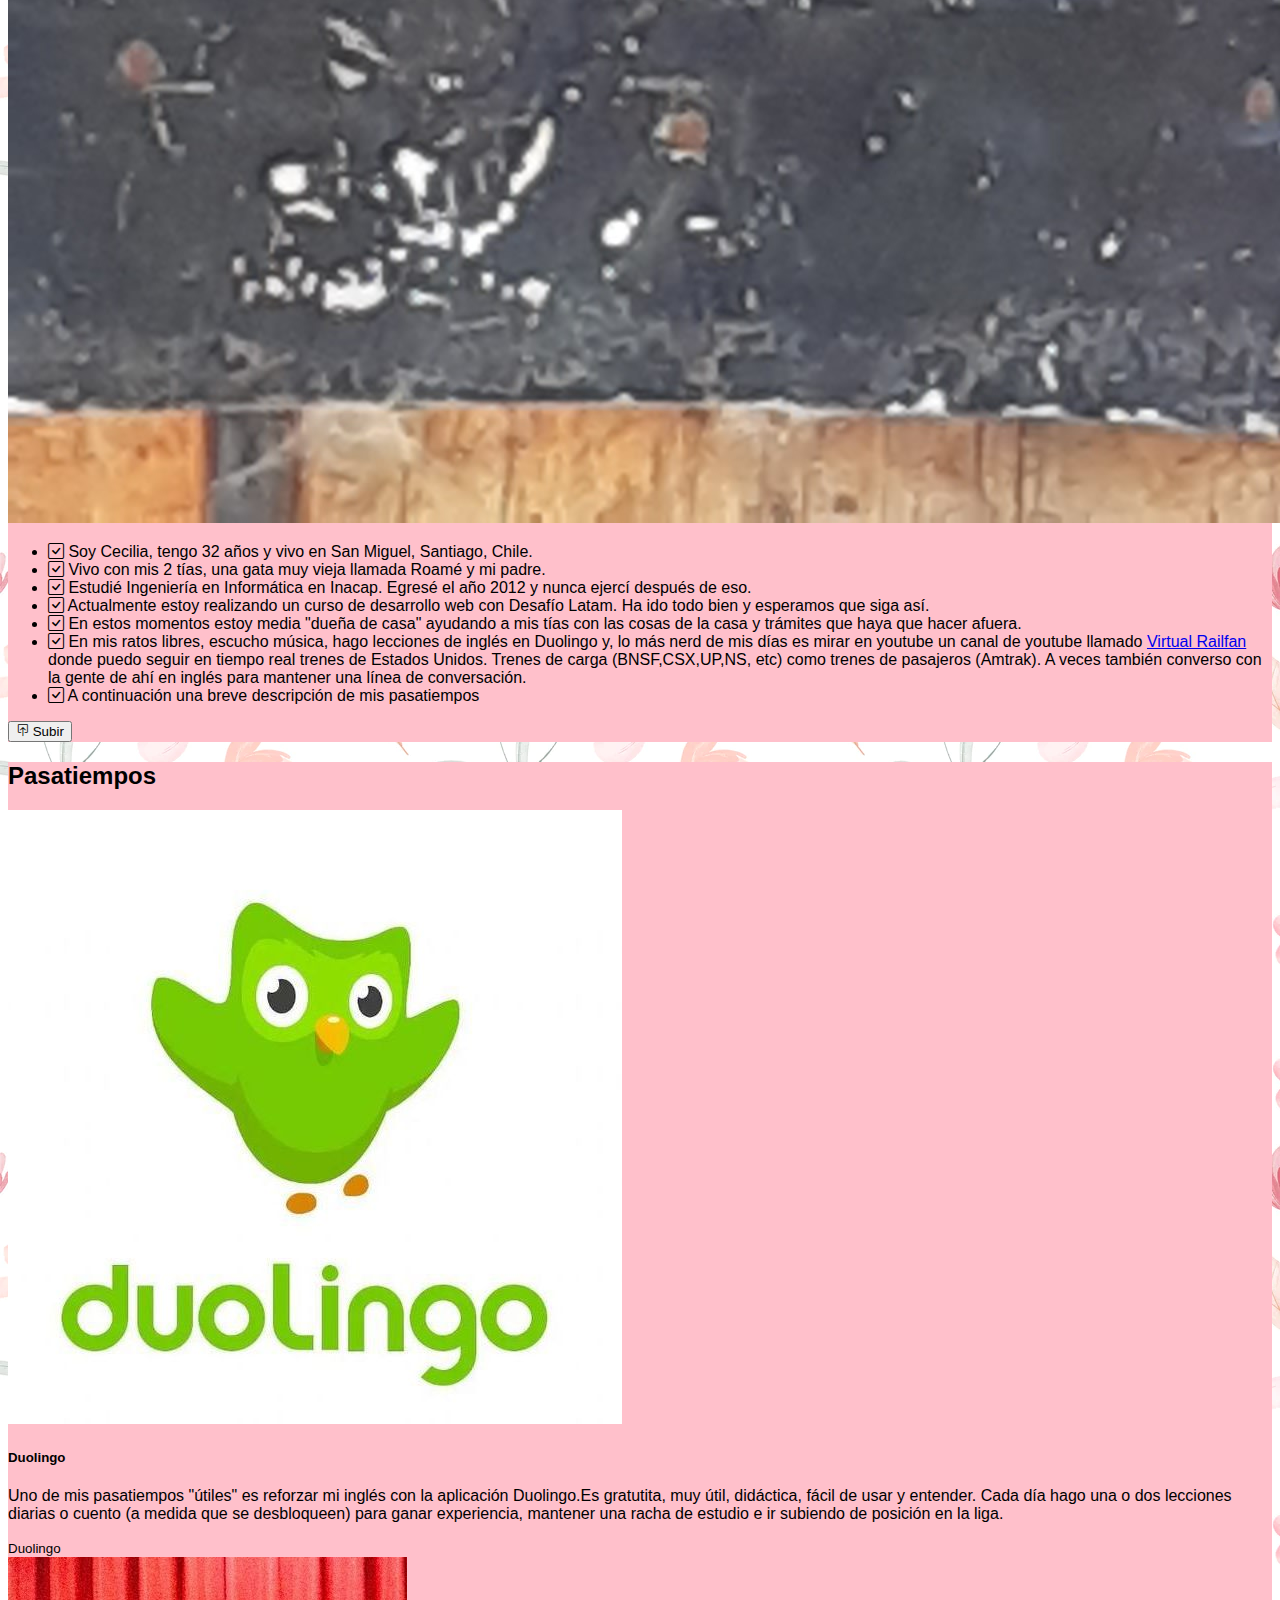
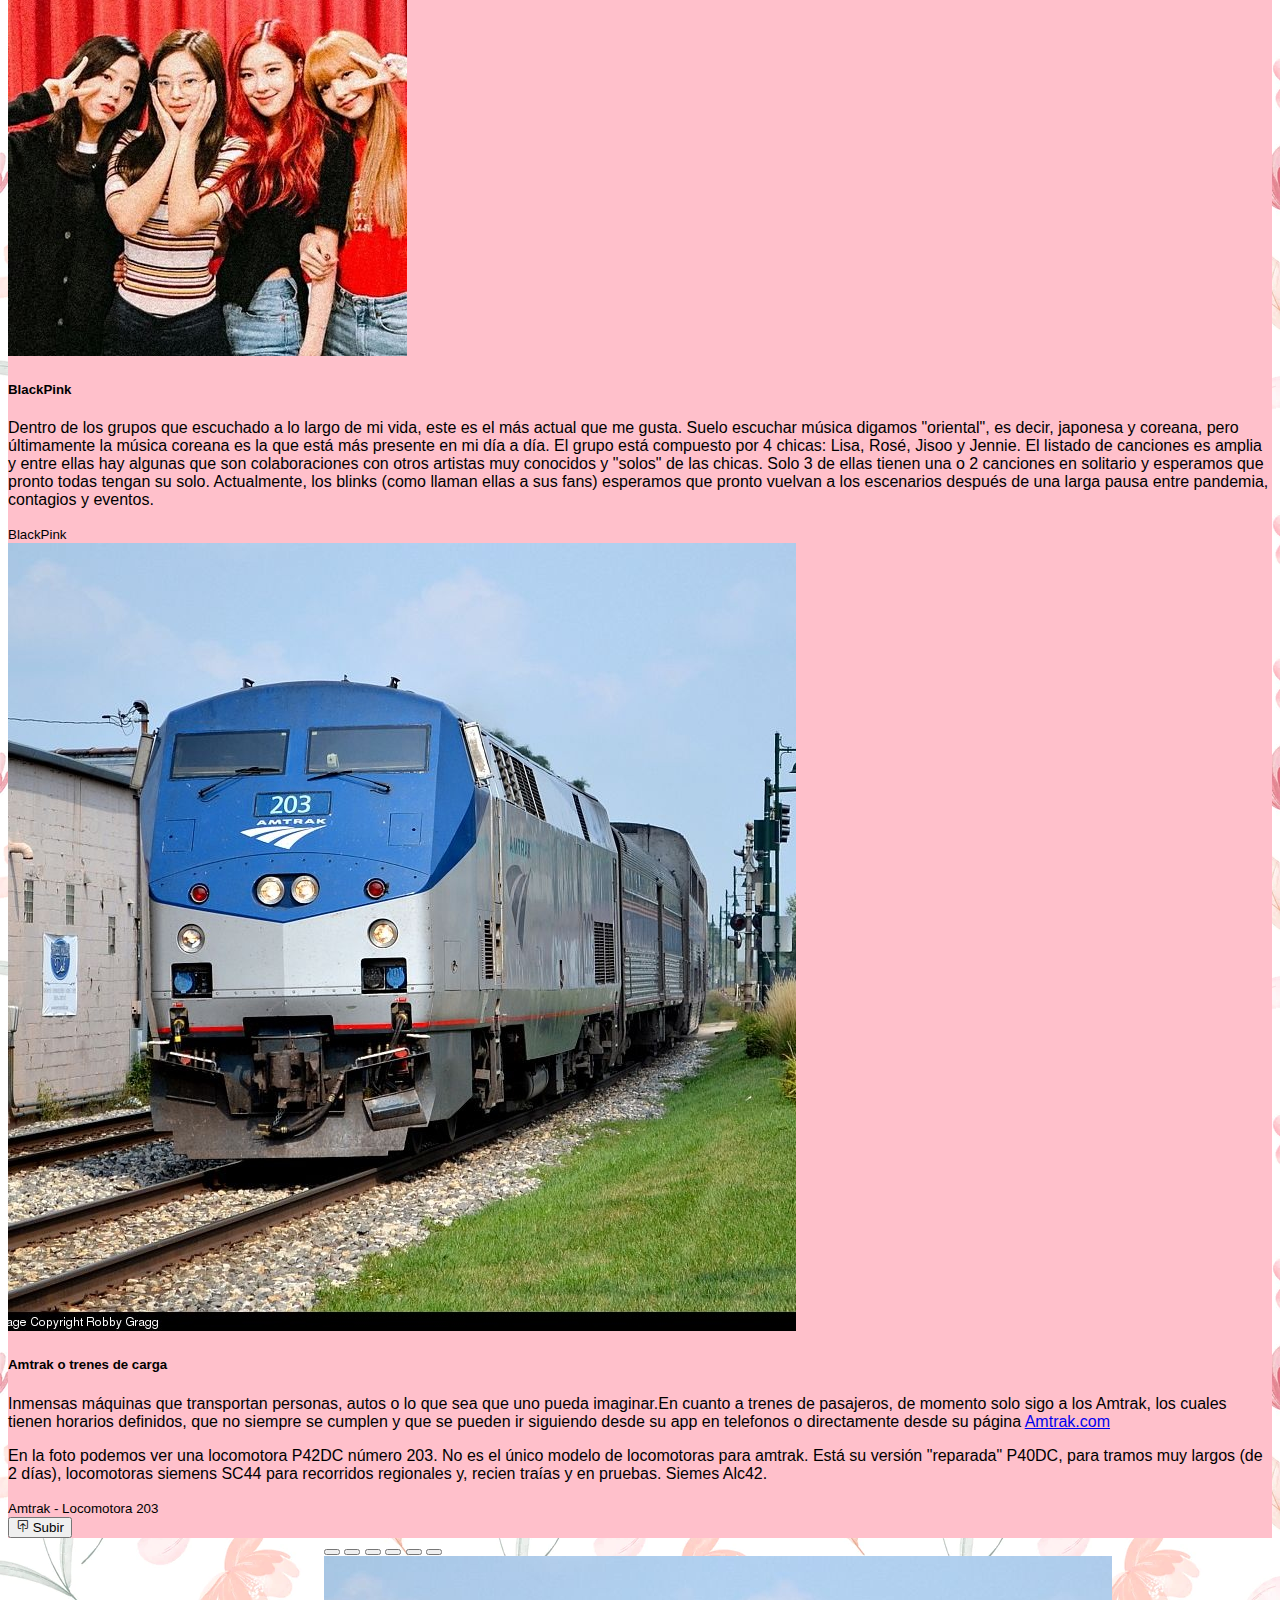
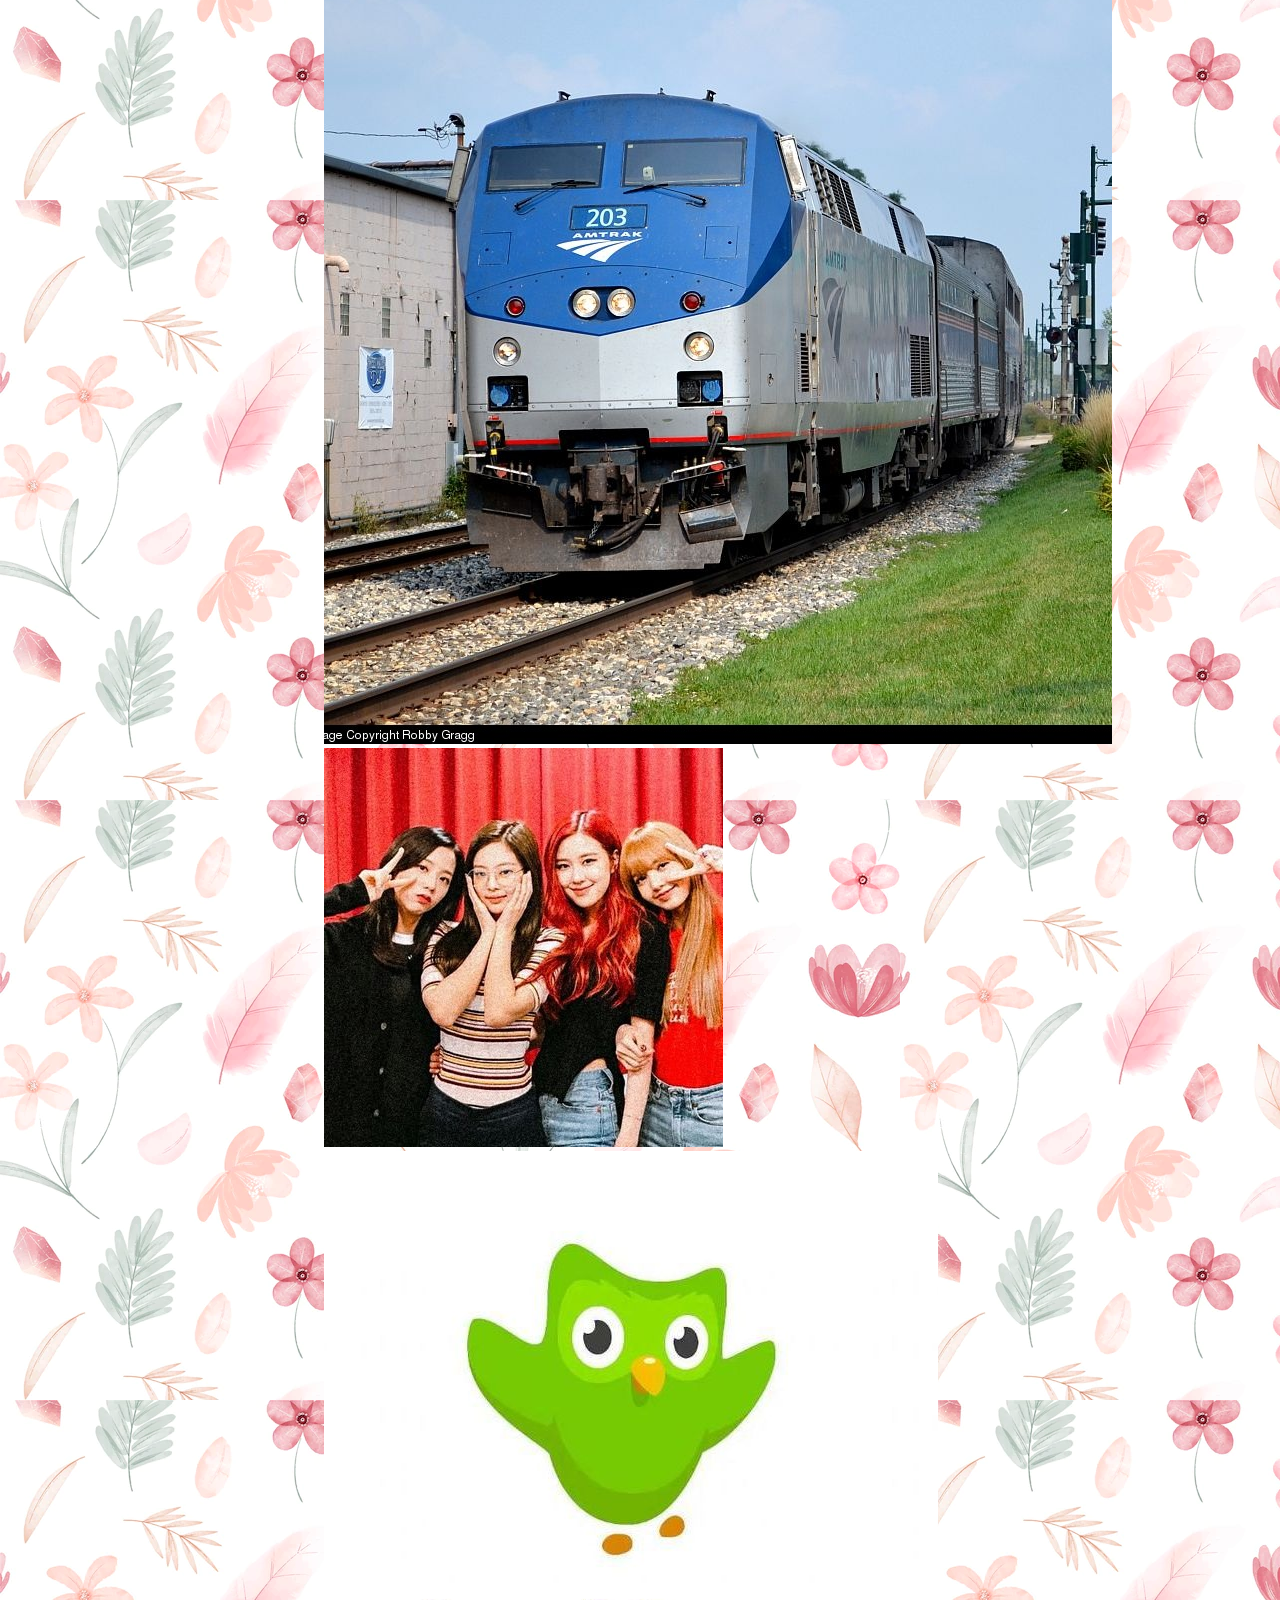
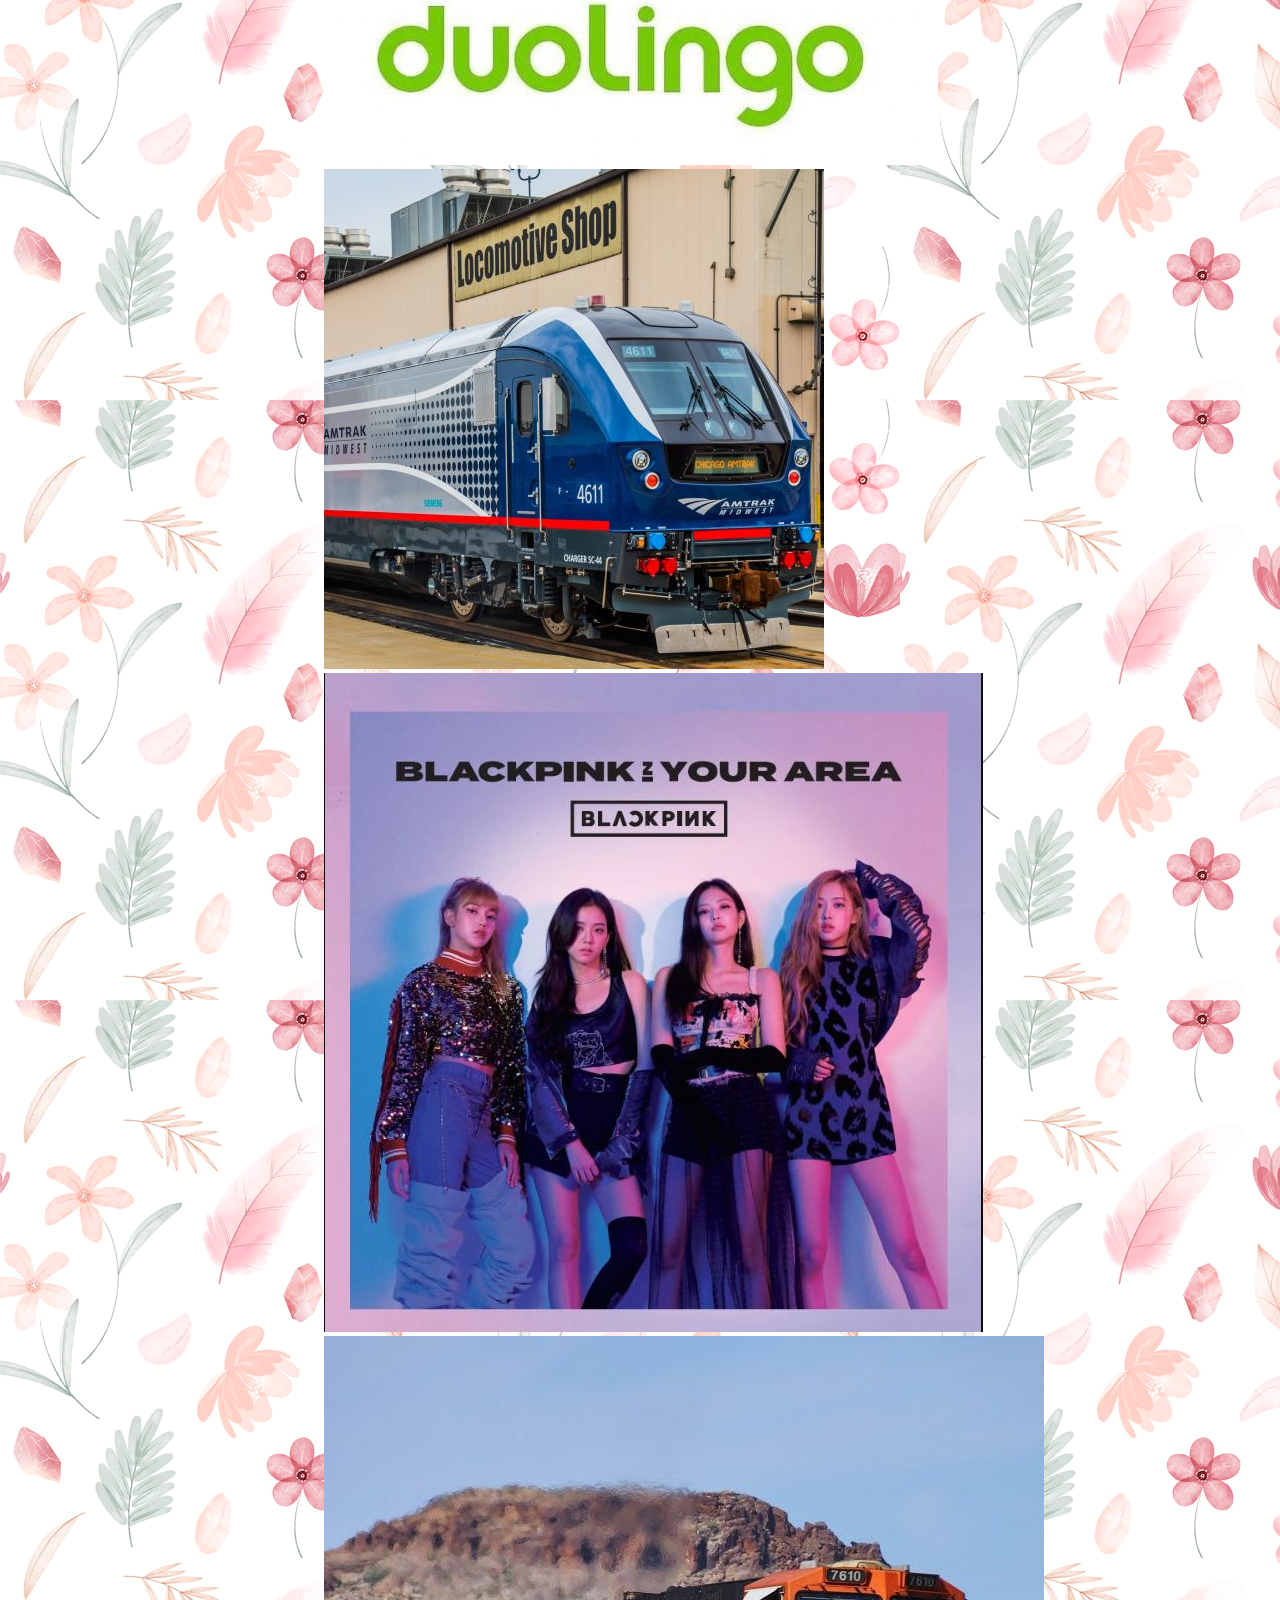
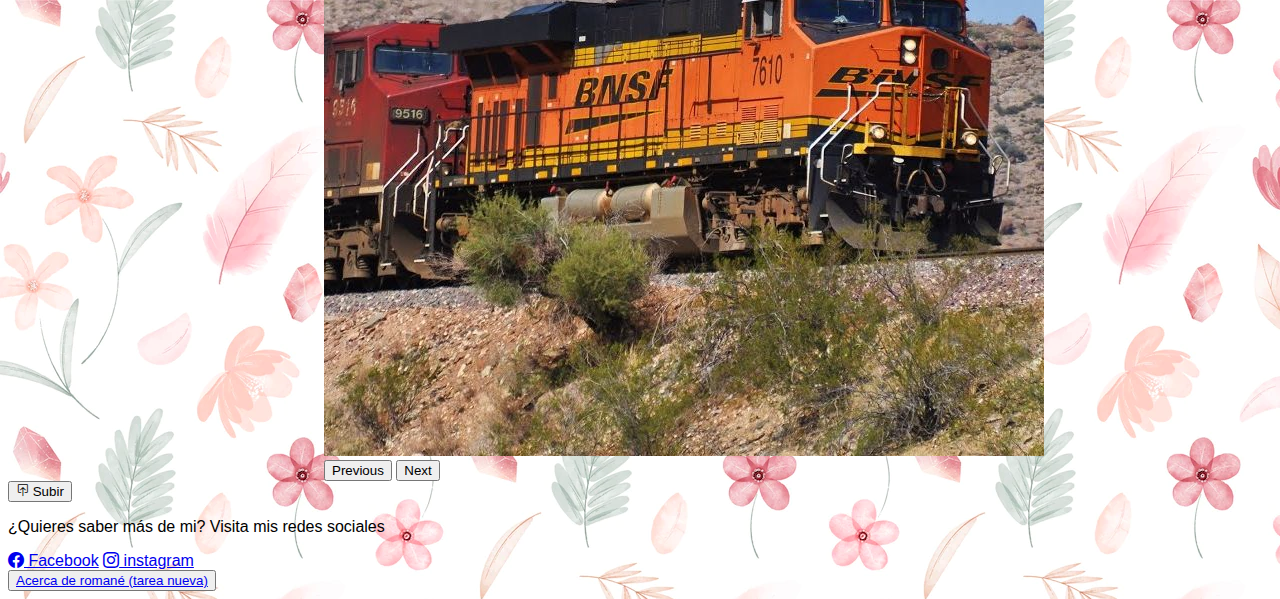
<file: old-index.html>
<!DOCTYPE html>
<html lang="en">

<head>
    <meta charset="UTF-8">
    <meta http-equiv="X-UA-Compatible" content="IE=edge">
    <meta name="viewport" content="width=device-width, initial-scale=1.0">
    <!-- Tipo de letra -->
    <link rel="preconnect" href="https://fonts.googleapis.com">
    <link rel="preconnect" href="https://fonts.gstatic.com" crossorigin>
    <link href="https://fonts.googleapis.com/css2?family=Raleway:wght@400;700&display=swap" rel="stylesheet">
    <!-- CDN Bootstrap-->
    <link href="https://cdn.jsdelivr.net/npm/bootstrap@5.1.3/dist/css/bootstrap.min.css" rel="stylesheet"
        integrity="sha384-1BmE4kWBq78iYhFldvKuhfTAU6auU8tT94WrHftjDbrCEXSU1oBoqyl2QvZ6jIW3" crossorigin="anonymous">
    <!-- javascript con bootstrap -->
    <!-- <script src="https://cdn.jsdelivr.net/npm/bootstrap@5.1.3/dist/js/bootstrap.bundle.min.js"
        integrity="sha384-ka7Sk0Gln4gmtz2MlQnikT1wXgYsOg+OMhuP+IlRH9sENBO0LRn5q+8nbTov4+1p"
        crossorigin="anonymous"></script> -->
    <!-- CDN Font Awesome -->
    <link rel="stylesheet" href="https://cdnjs.cloudflare.com/ajax/libs/font-awesome/5.9.0/css/all.min.css"
        integrity="sha512-q3eWabyZPc1XTCmF+8/LuE1ozpg5xxn7iO89yfSOd5/oKvyqLngoNGsx8jq92Y8eXJ/IRxQbEC+FGSYxtk2oiw=="
        crossorigin="anonymous" referrerpolicy="no-referrer" />
    <!-- Favicon -->
    <link rel="shortcut icon" href="assets/img/Rosafavicon.png" type="image/x-icon">
    <!-- Para ver los iconos en boostrap -->
    <link rel="stylesheet" href="https://cdn.jsdelivr.net/npm/bootstrap-icons@1.8.1/font/bootstrap-icons.css">
    <title>Cecilia</title>
    <!-- Carga CSS -->
    <link rel="stylesheet" href="assets/css/estilos-old.css">
</head>

<body>
    <nav class="navbar navbar-expand-lg navbar-light fixed-top barra">
        <div class="container-fluid">
            <a class="navbar-brand" href="old-index.html"><i class="bi bi-chat-right-heart"></i>
                <strong>CECILIA</strong><i class="bi bi-chat-left-heart"></i></a>
                <button class="navbar-toggler" type="button" data-bs-toggle="collapse" data-bs-target="#navbarSupportedContent" aria-controls="navbarSupportedContent" aria-expanded="false" aria-label="Toggle navigation">
                    <span class="navbar-toggler-icon"></span>
                  </button>
            <div class="collapse navbar-collapse" id="navbarSupportedContent">
                <ul class="navbar-nav ms-auto mb-2 mb-lg-0">
                    <li class="nav-item">
                        <a class="nav-link" href="#acercademi">Acerca de mi</a>
                    </li>
                    <li class="nav-item">
                        <a class="nav-link" href="#pasatiempos">Pasatiempos</a>
                    </li>
                    <li class="nav-item">
                        <a class="nav-link" href="#fotos">Fotos</a>
                    </li>
                    <li class="nav-item">
                        <a class="nav-link" href="#footer">Contacto</a>
                    </li>
                    <li class="nav-item">
                        <a class="nav-link" href="index.html">Romané</a>
                    </li>
                </ul>
            </div>
        </div>
    </nav>

    <!-- HEADER-->
    <header id="Hero-Section" class="text-dark text-center mt-5 py-5">
        <a name="top"></a>
        <div class="container">
            <h1 class="display-1 fw-bold my-5"> ♡《Mi Perfil》♡</h1>

        </div>
    </header>

    <!-- PARTE 1 - ACERCA DE MI -->
    <section id="Acerca-de-mi" class="container my-5 py-2">
        <a name="acercademi"></a>
        <h2 class="display-3 fw-bold my-4 text-center">Acerca de mi</h2>

        <div class="container">
            <div class="row">
                <div class="col-2 py-4">
                    <img class="img-fluid" src="assets/img/romane/gata.jpg" alt="romane">
                </div>
                <div class="col-10 shadow bg-body rounded">
                    <p class="text-left">
                    <ul class="list-group">
                        <li class="list-group-item"><i class="bi bi-check-square"></i> Soy Cecilia, tengo 32 años y vivo
                            en San Miguel, Santiago, Chile.</li>
                        <li class="list-group-item"><i class="bi bi-check-square"></i> Vivo con mis 2 tías, una gata muy
                            vieja llamada Roamé y mi padre.</li>
                        <li class="list-group-item"><i class="bi bi-check-square"></i> Estudié Ingeniería en Informática
                            en Inacap.
                            Egresé el año 2012 y nunca ejercí después de eso.</li>
                        <li class="list-group-item"><i class="bi bi-check-square"></i> Actualmente estoy realizando un
                            curso de desarrollo web con Desafío Latam. Ha ido todo bien y esperamos
                            que siga así.</li>
                        <li class="list-group-item"><i class="bi bi-check-square"></i> En estos momentos estoy media
                            "dueña de casa" ayudando a mis tías con las cosas de la casa y trámites que haya que hacer
                            afuera.</li>
                        <li class="list-group-item"><i class="bi bi-check-square"></i> En mis ratos libres, escucho
                            música, hago lecciones de inglés en Duolingo y, lo más nerd de mis días es mirar en youtube
                            un canal de youtube llamado <a
                                href="https://www.youtube.com/c/VirtualRailfan/featured">Virtual Railfan</a> donde puedo
                            seguir en tiempo real trenes de Estados Unidos. Trenes de carga (BNSF,CSX,UP,NS, etc) como
                            trenes de pasajeros (Amtrak). A veces también converso con la gente de ahí en inglés para
                            mantener una línea de conversación.</li>
                        <li class="list-group-item"><i class="bi bi-check-square"></i> A continuación una breve
                            descripción de mis pasatiempos</li>
                    </ul>
                    </p>
                </div>
            </div>
        </div>
        <a href="#top"><button type="button" class="btn btn-info text-center"><i class="bi bi-box-arrow-in-up"></i>
                Subir</button></a>
    </section>

    <!-- PARTE 2 - PASATIEMPOS -->
    <section id="pasatiempos" class="container my-5 py-2">
        <a name="pasatiempos"></a>
        <h2 class="display-3 fw-bold my-4 text-center">Pasatiempos</h2>

        <div class="card-group shadow bg-body rounded">
            <div class="card">
                <img src="assets/img/duolingo2.jpg" class="card-img-top fotos" alt="duolingo">
                <div class="card-body">
                    <h5 class="card-title">Duolingo</h5>
                    <p class="card-text">
                        Uno de mis pasatiempos "útiles" es reforzar mi inglés con la aplicación Duolingo.Es gratutita,
                        muy útil, didáctica, fácil de usar y entender. Cada día hago una o dos lecciones diarias o
                        cuento (a medida que se desbloqueen) para ganar experiencia, mantener una racha de estudio e ir
                        subiendo de posición en la liga.
                    </p>
                </div>
                <div class="card-footer">
                    <small class="text-muted">Duolingo</small>
                </div>
            </div>
            <div class="card">
                <img src="assets/img/bpfoto400x400.jpg" class="card-img-top fotos" alt="BlackPink">
                <div class="card-body">
                    <h5 class="card-title">BlackPink</h5>
                    <p class="card-text">
                        Dentro de los grupos que escuchado a lo largo de mi vida, este es el más actual
                        que me gusta. Suelo escuchar música digamos "oriental", es decir, japonesa y coreana, pero
                        últimamente la música coreana es la que está más presente en mi día a día. El grupo está
                        compuesto por 4 chicas: Lisa, Rosé, Jisoo y Jennie. El listado de canciones es amplia y entre
                        ellas hay algunas que son colaboraciones con otros artistas muy conocidos y "solos" de las
                        chicas. Solo 3 de ellas tienen una o 2 canciones en solitario y esperamos que pronto todas
                        tengan su solo. Actualmente, los blinks (como llaman ellas a sus fans) esperamos que pronto
                        vuelvan a los escenarios después de una larga pausa entre pandemia, contagios y eventos.</p>
                </div>
                <div class="card-footer">
                    <small class="text-muted">BlackPink</small>
                </div>
            </div>
            <div class="card">
                <img src="assets/img/Amtrak.png" class="card-img-top fotos" alt="Amtrak">
                <div class="card-body">
                    <h5 class="card-title">Amtrak o trenes de carga</h5>
                    <p class="card-text">
                        Inmensas máquinas que transportan personas, autos o lo que sea que uno pueda imaginar.En cuanto
                        a trenes de pasajeros, de momento solo sigo a los Amtrak, los cuales tienen horarios definidos,
                        que no siempre se cumplen y que se pueden ir siguiendo desde su app en telefonos o directamente
                        desde su página <a
                            href="https://espanol.amtrak.com/home?msclkid=11df88ecbeb911eca7b1e13de91428b6">Amtrak.com</a>
                    <p class="card-text">
                        En la foto podemos ver una locomotora P42DC número 203. No es el único modelo de locomotoras
                        para amtrak. Está su versión "reparada" P40DC, para tramos muy largos (de 2 días), locomotoras
                        siemens SC44 para recorridos regionales y, recien traías y en pruebas. Siemes Alc42.
                    </p>
                    </p>
                </div>
                <div class="card-footer">
                    <small class="text-muted"> Amtrak - Locomotora 203</small>
                </div>
            </div>

        </div>
        <a href="#top" class="link-int"><button type="button" class="btn btn-info"><i class="bi bi-box-arrow-in-up"></i>
                Subir</button></a>
    </section>

    <!-- FOTOS-->
    <section>
        <a name="fotos"></a>
        <div id="carouselExampleIndicators" class="carousel slide carrusel" data-bs-ride="carousel">
            <div class="carousel-indicators">
                <button type="button" data-bs-target="#carouselExampleIndicators" data-bs-slide-to="0" class="active"
                    aria-current="true" aria-label="Slide 1"></button>
                <button type="button" data-bs-target="#carouselExampleIndicators" data-bs-slide-to="1"
                    aria-label="Slide 2"></button>
                <button type="button" data-bs-target="#carouselExampleIndicators" data-bs-slide-to="2"
                    aria-label="Slide 3"></button>
                <button type="button" data-bs-target="#carouselExampleIndicators" data-bs-slide-to="3"
                    aria-label="Slide 4"></button>
                <button type="button" data-bs-target="#carouselExampleIndicators" data-bs-slide-to="4"
                    aria-label="Slide 5"></button>
                <button type="button" data-bs-target="#carouselExampleIndicators" data-bs-slide-to="5"
                    aria-label="Slide 6"></button>
            </div>
            <div class="carousel-inner">
                <div class="carousel-item active">
                    <img src="assets/img/Amtrak.png" class="d-block w-100 img-responsive" alt="Amtrak P42CD">
                </div>
                <div class="carousel-item">
                    <img src="assets/img/bpfoto400x400.jpg" class="d-block w-100 img-responsive" alt="blackpink1">
                </div>
                <div class="carousel-item">
                    <img src="assets/img/duolingo2.jpg" class="d-block w-100 img-responsive" alt="duolingo">
                </div>
                <div class="carousel-item">
                    <img src="assets/img/amtrak.sc44-500.jpg" class="d-block w-100 img-responsive" alt="Amtrak SC-44">
                </div>
                <div class="carousel-item">
                    <img src="assets/img/blackpink2.jpg" class="d-block w-100 img-responsive" alt="blackpink2">
                </div>
                <div class="carousel-item">
                    <img src="assets/img/bnsf2.jpg" class="d-block w-100 img-responsive" alt="bnsf">
                </div>
            </div>
            <button class="carousel-control-prev" type="button" data-bs-target="#carouselExampleIndicators"
                data-bs-slide="prev">
                <span class="carousel-control-prev-icon" aria-hidden="true"></span>
                <span class="visually-hidden">Previous</span>
            </button>
            <button class="carousel-control-next" type="button" data-bs-target="#carouselExampleIndicators"
                data-bs-slide="next">
                <span class="carousel-control-next-icon" aria-hidden="true"></span>
                <span class="visually-hidden">Next</span>
            </button>
        </div>
        <a href="#top" class="link-int"><button type="button" class="btn btn-info"><i class="bi bi-box-arrow-in-up"></i>
                Subir</button></a>
    </section>

    <!-- FOOTER - CONTACTO-->
    <section>
        <footer class="bg-dark text-center text-light p-4 mt-2">
            <a name="footer"></a>
            <p class="mb-0">¿Quieres saber más de mi? Visita mis redes sociales</p>
            <a href="https://www.facebook.com/Cecilia.Thielemann"><i class="bi bi-facebook"></i> Facebook</a>
            <a href="https://www.instagram.com/geminis2689/"><i class="bi bi-instagram"></i> instagram</a>
        </footer>
    </section>
    <div class="text-center">
        <button type="button" class="btn btn-secondary btn-sm"><a href="index.html" class="link-light">Acerca de romané
                (tarea nueva)</a></button>
    </div>

    <!-- javascript con bootstrap -->
    <script src="https://cdn.jsdelivr.net/npm/bootstrap@5.1.3/dist/js/bootstrap.bundle.min.js"
        integrity="sha384-ka7Sk0Gln4gmtz2MlQnikT1wXgYsOg+OMhuP+IlRH9sENBO0LRn5q+8nbTov4+1p"
        crossorigin="anonymous"></script>

</body>

</html>
</file>
<file: assets/css/estilos.css>
body {
  /* font-family: Arial, Helvetica, sans-serif; */
  font-family: 'Quicksand', sans-serif;
  background-image: url("../img/romane/fondo-gatitos.jpg");
  /* background-color:lightyellow; */
}

/* Hero Section */

#Hero-Section {
  background-image: url("../img/romane/Portada2.jpg");
  background-repeat: repeat;
  background-size: cover;
  background-position: left;
}

.titulonav{
  /* font-family: 'M PLUS Rounded 1c', sans-serif; */
  /* font-family:fantasy; */
  font-family: 'Shadows Into Light';
}


h3{
  text-align: center;
}

 h1,h2{
  font-family: 'Shadows Into Light';
 }


.fotos{
  width: auto;
  height:auto;
}


/* #Acerca-de-romane, #pasatiempos{
  background-color:lightyellow;
} */



.carrusel{
  width: 50%;
  margin-left: auto;
  margin-right: auto;
}
</file>
<file: assets/css/estilos-old.css>
body {
  font-family: Arial, Helvetica, sans-serif;
  background-image: url("../img/fondoflores.jpg");
}

/* Hero Section */

#Hero-Section {
  background-image: url("../img/fondoflores.jpg");
  background-repeat: repeat;
  background-size: cover;
  background-position: left;
}

.barra{
  background-color:pink;
}

.fotos{
  width: auto;
  height:auto;
}

.fotosp1{
  width: 100px;
  height:100px;
}
#Acerca-de-mi, #pasatiempos{
  background-color:pink;
}

.colorlista-adm{
 background-color: aquamarine;
}

/* .corrernav{
  margin-left: auto;
} */

.carrusel{
  width: 50%;
  margin-left: auto;
  margin-right: auto;
}
</file>
